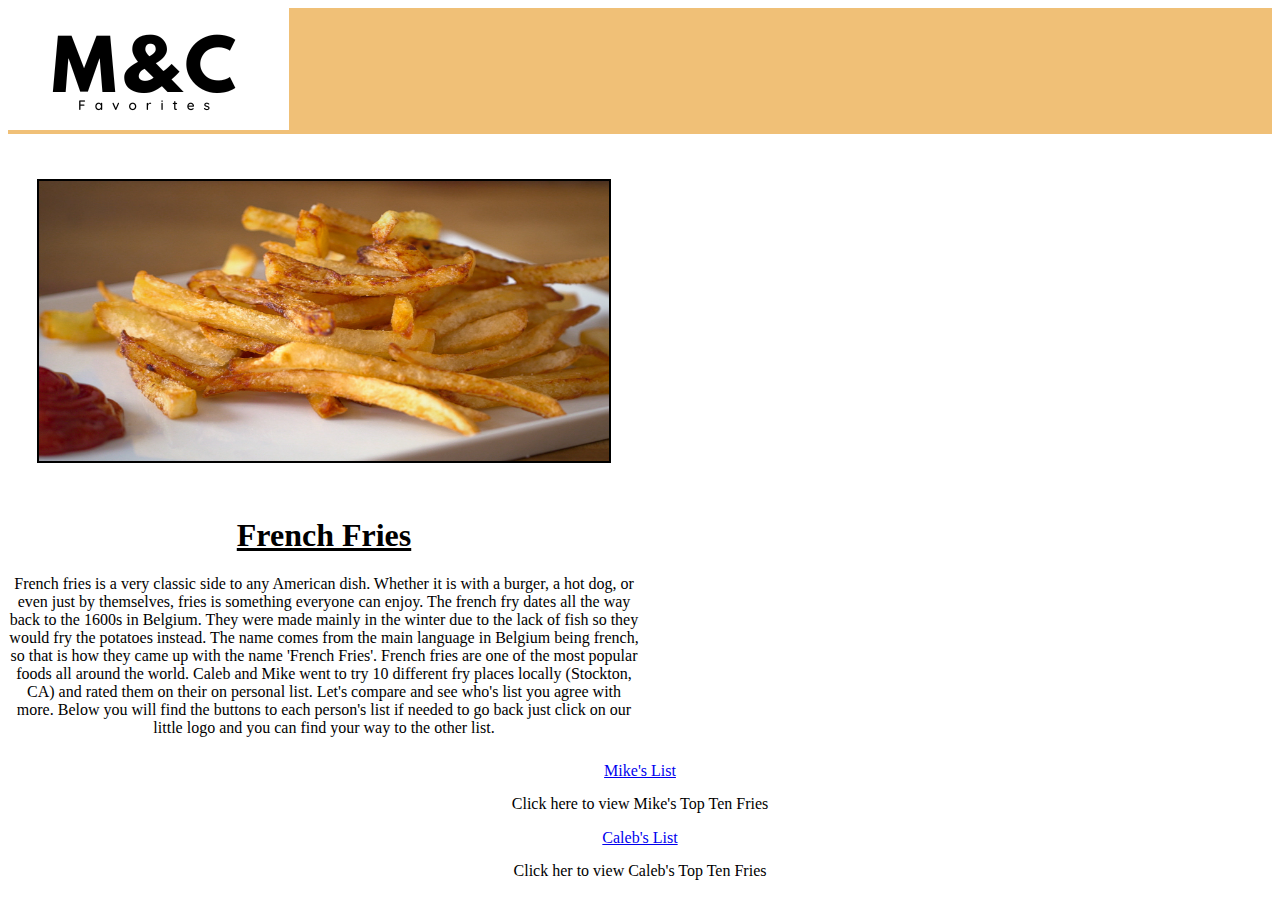
<file: index.html>
<!DOCTYPE html>
<html lang="en">
  <head>
    <meta charset="utf-8" />
    <meta name="viewport" content="width=device-width, initial-scale=1" />
    <title>Top Ten Home Page</title>
    <link
      href="https://cdn.jsdelivr.net/npm/bootstrap@5.3.2/dist/css/bootstrap.min.css"
      rel="stylesheet"
      integrity="sha384-T3c6CoIi6uLrA9TneNEoa7RxnatzjcDSCmG1MXxSR1GAsXEV/Dwwykc2MPK8M2HN"
      crossorigin="anonymous"
    />
    <link rel="preconnect" href="https://fonts.googleapis.com" />
    <link rel="preconnect" href="https://fonts.gstatic.com" crossorigin />
    <link
      href="https://fonts.googleapis.com/css2?family=Marcellus&display=swap"
      rel="stylesheet"
    />
    <link href="/style/style.css" rel="stylesheet" />
  </head>
  <body>

    
    <nav class="navbar" style="background-color: #f0c077">
      <div class="container-fluid">
        <a class="navbar-brand mx-auto" href="/index.html">
          <img src="/assets/Favorites (1) (1).png" alt="Logo" />
        </a>
      </div>
    </nav>

    <div class="container-fluid home-page">
      <img
        src="/assets/french-fries.jpeg"
        class="img-fluid"
        alt="French Fries"
        width="570px"
        height="280px"
      />
    </div>
    <div class="container-fluid text">
      <h1>French Fries</h1>
      <p>French fries is a very classic side to any American dish. Whether it is with a burger, a hot dog, or even just by themselves, fries is something everyone can enjoy. The french fry dates all the way back to the 1600s in Belgium. They were made mainly in the winter due to the lack of fish so they would fry the potatoes instead. The name comes from the main language in Belgium being french, so that is how they came up with the name 'French Fries'. French fries are one of the most popular foods all around the world. Caleb and Mike went to try 10 different fry places locally (Stockton, CA) and rated them on their on personal list. Let's compare and see who's list you agree with more. Below you will find the buttons to each person's list if needed to go back just click on our little logo and you can find your way to the other list. 
      </p>
    </div>


    <div class="container-fluid list-buttons">
      <div class="row">
      <div class="col-6 mike-btn">
        <a class="btn btn-danger" href="/pages/mike-top-ten.html" role="button">Mike's List</a>
        <p>Click here to view Mike's Top Ten Fries</p>
      </div>
      <div class="col-6 caleb-btn">
        <a class="btn btn-danger" href="/pages/caleb-top-ten.html" role="button">Caleb's List</a>
        <p>Click her to view Caleb's Top Ten Fries</p>
      </div>
    </div>
    </div>
    <script
      src="https://cdn.jsdelivr.net/npm/bootstrap@5.3.2/dist/js/bootstrap.bundle.min.js"
      integrity="sha384-C6RzsynM9kWDrMNeT87bh95OGNyZPhcTNXj1NW7RuBCsyN/o0jlpcV8Qyq46cDfL"
      crossorigin="anonymous"
    ></script>
  </body>
</html>
</file>
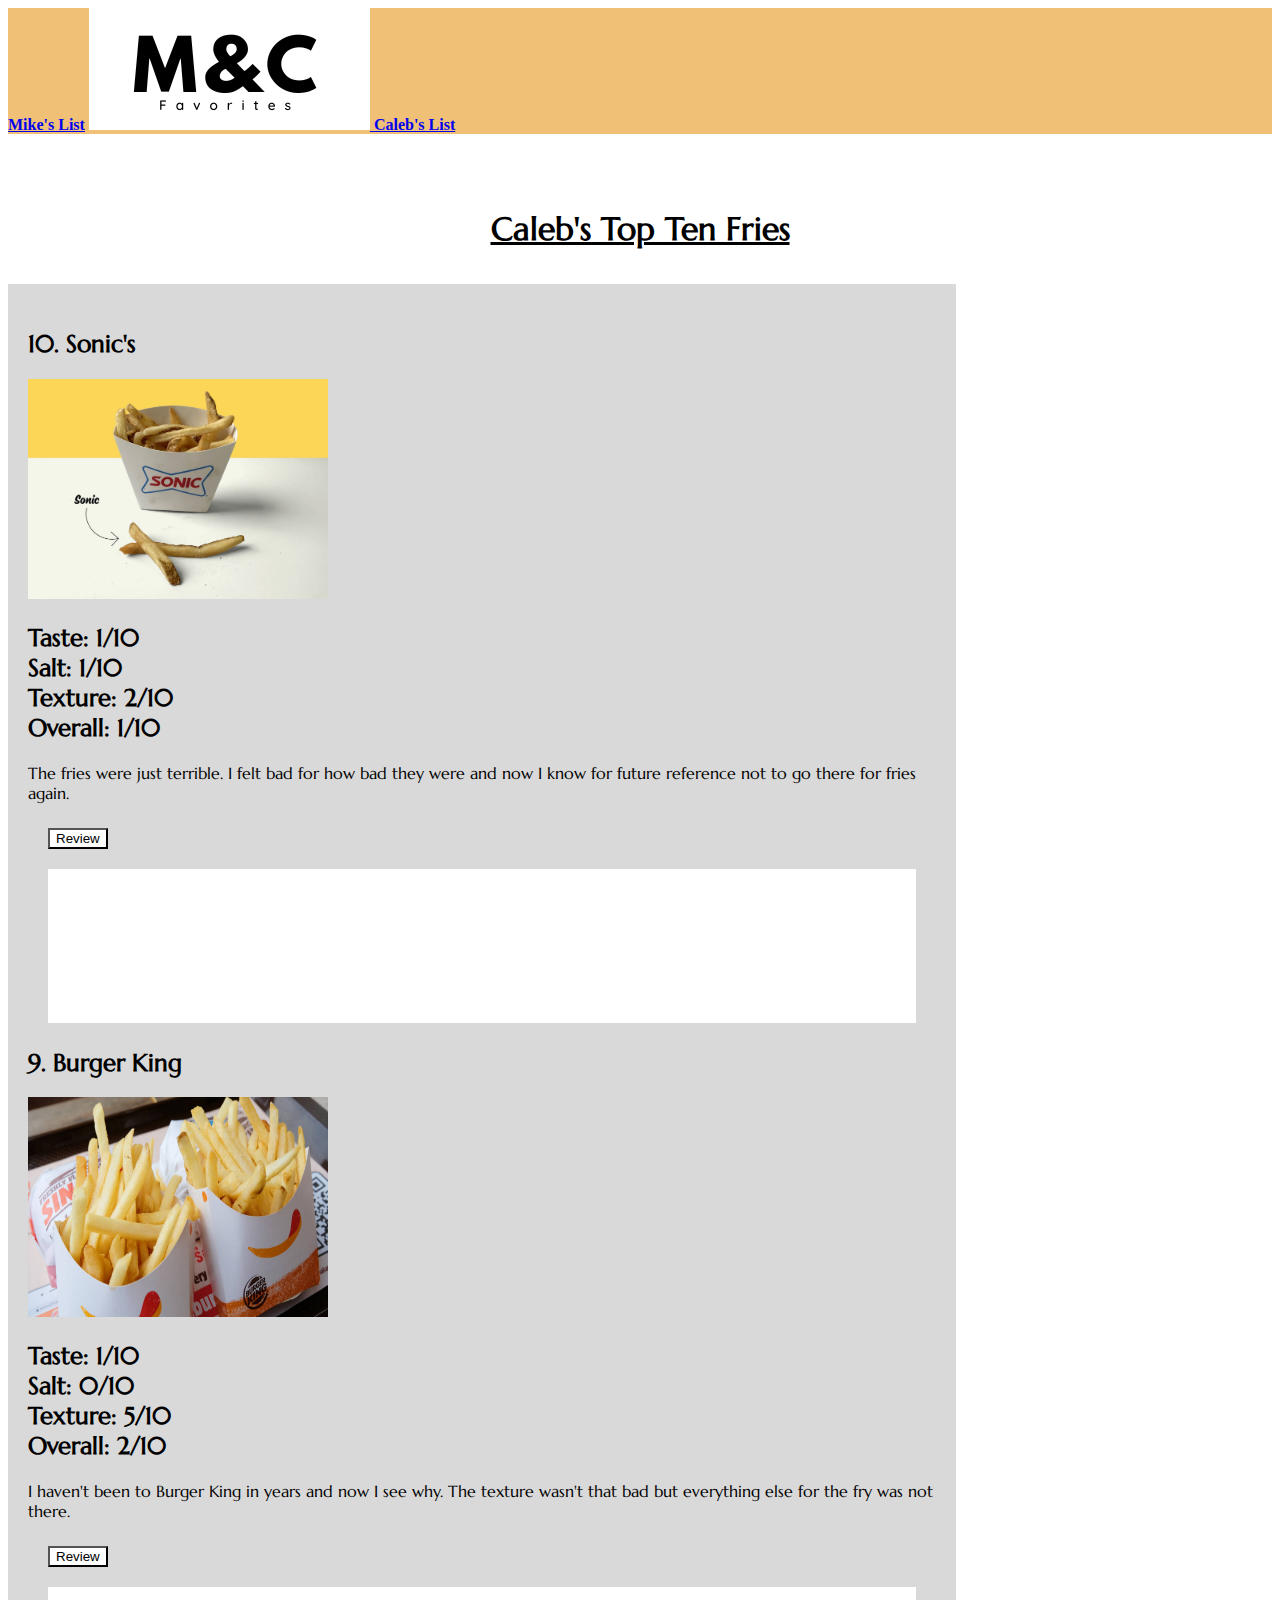
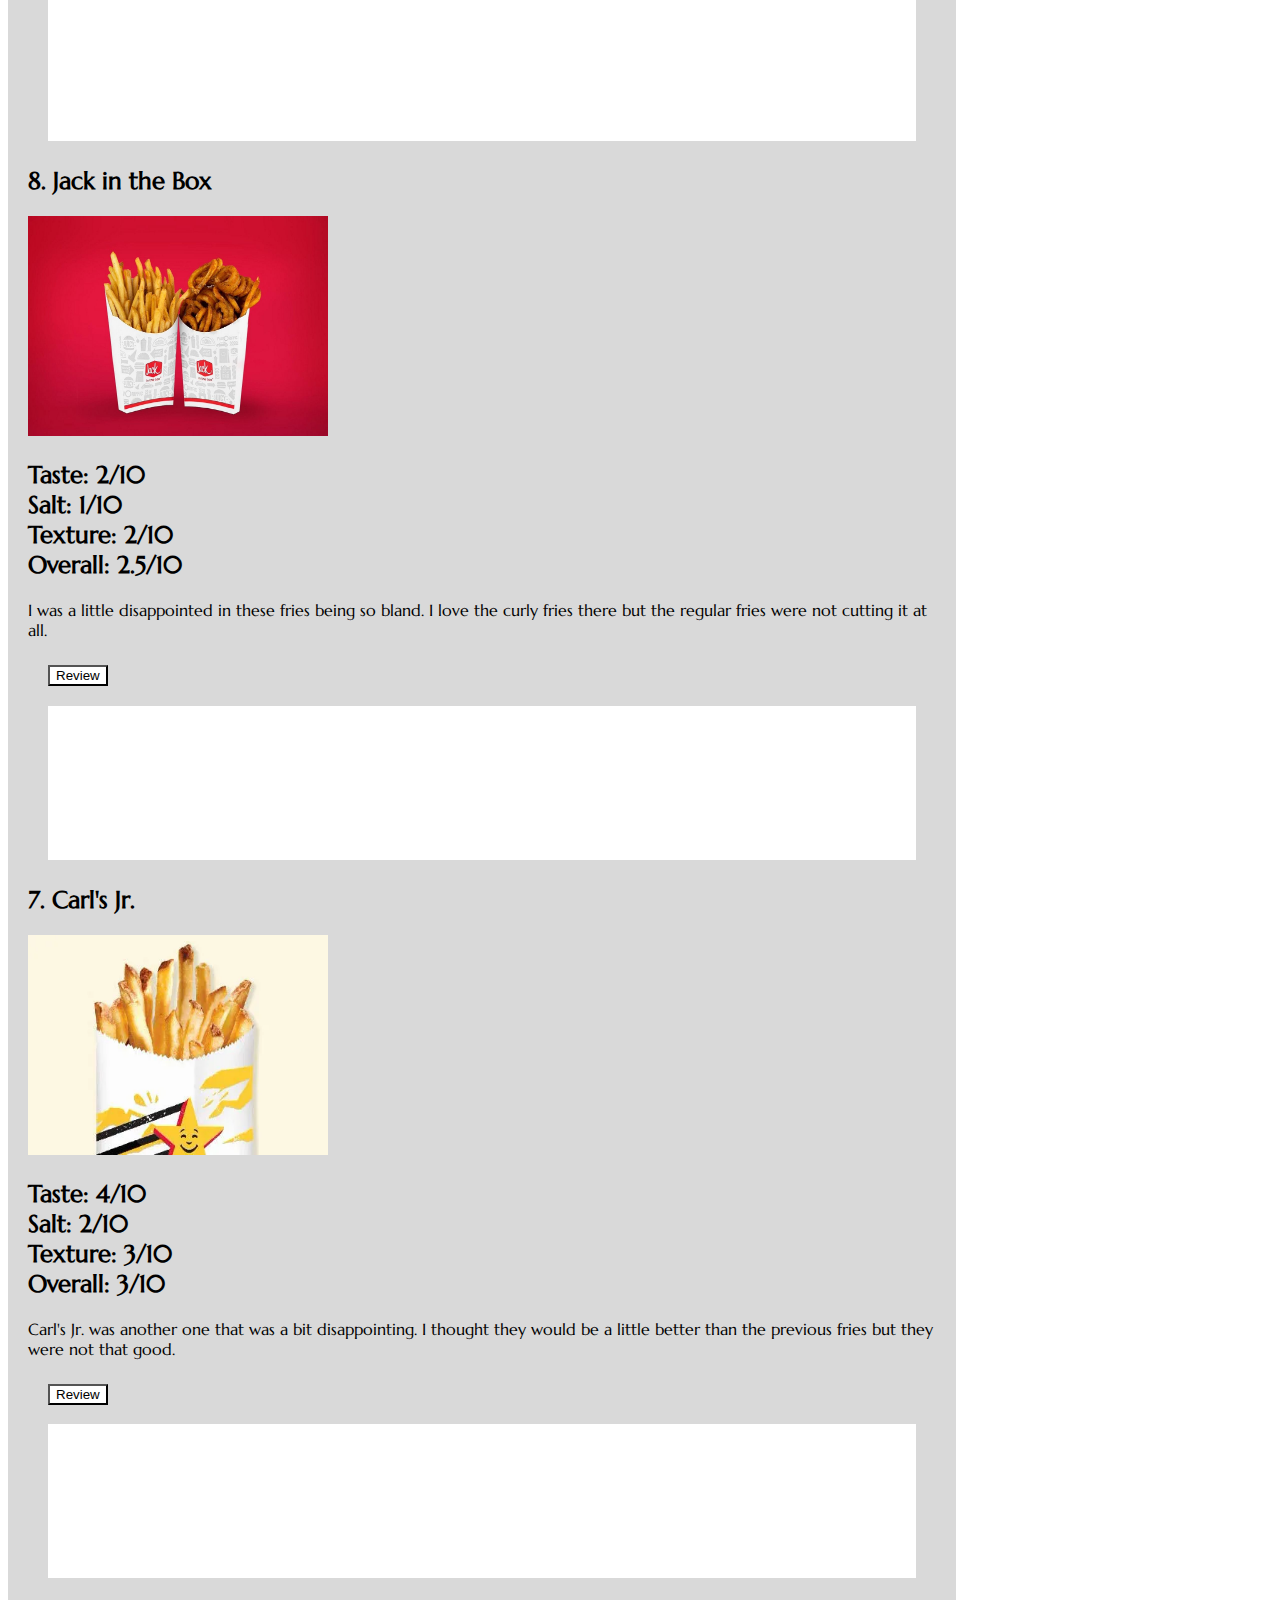
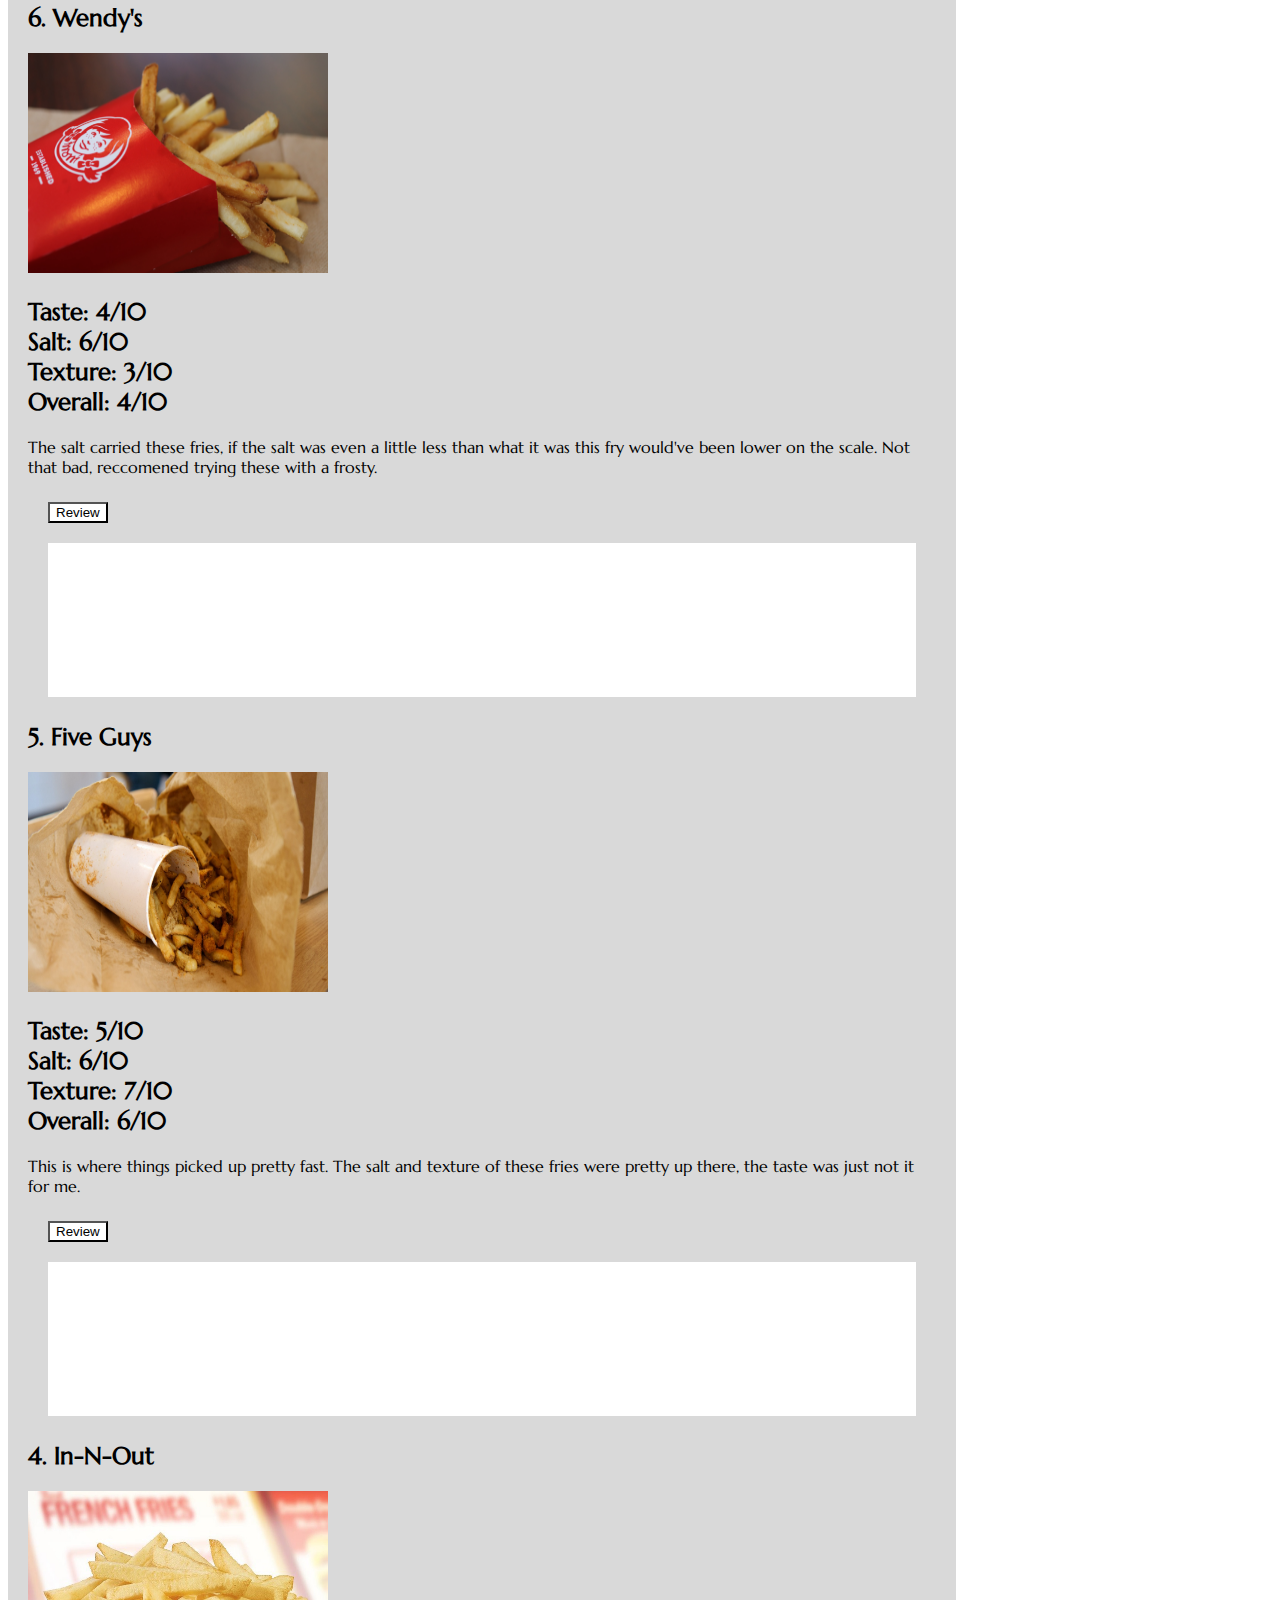
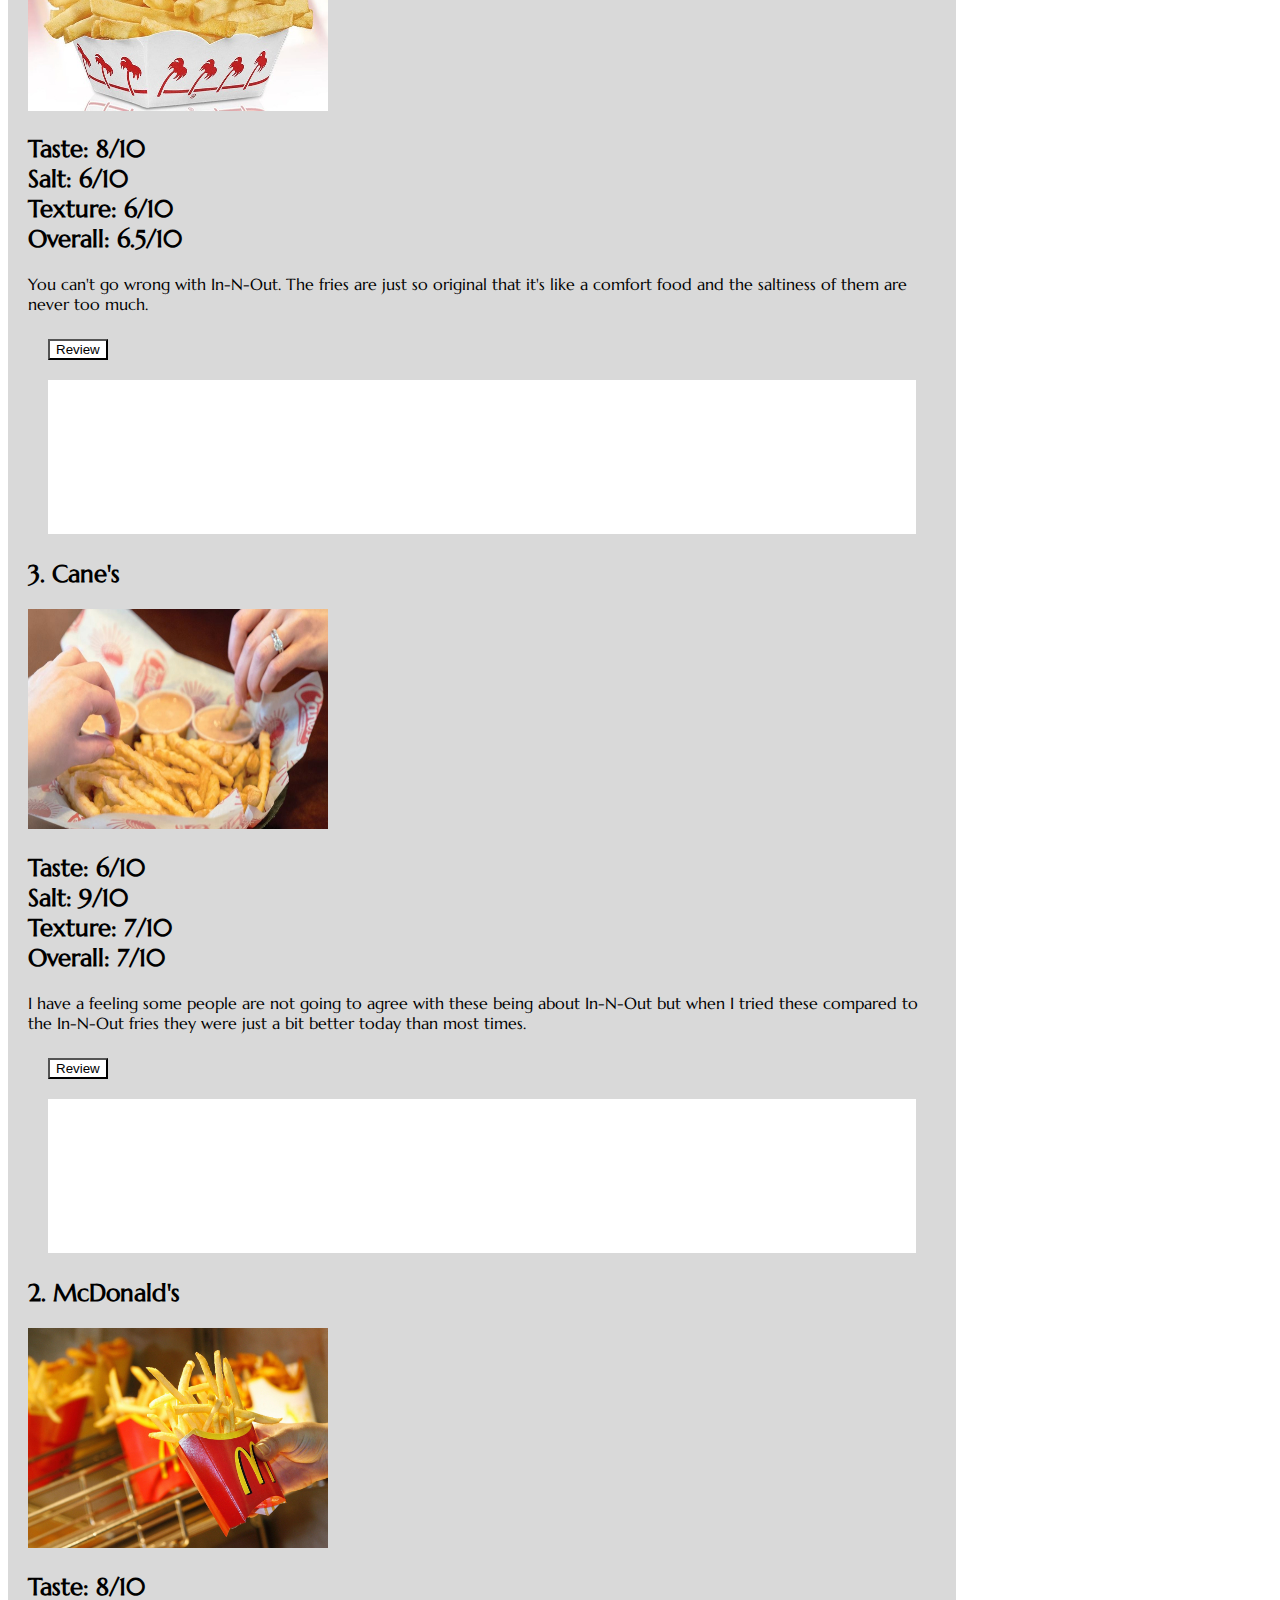
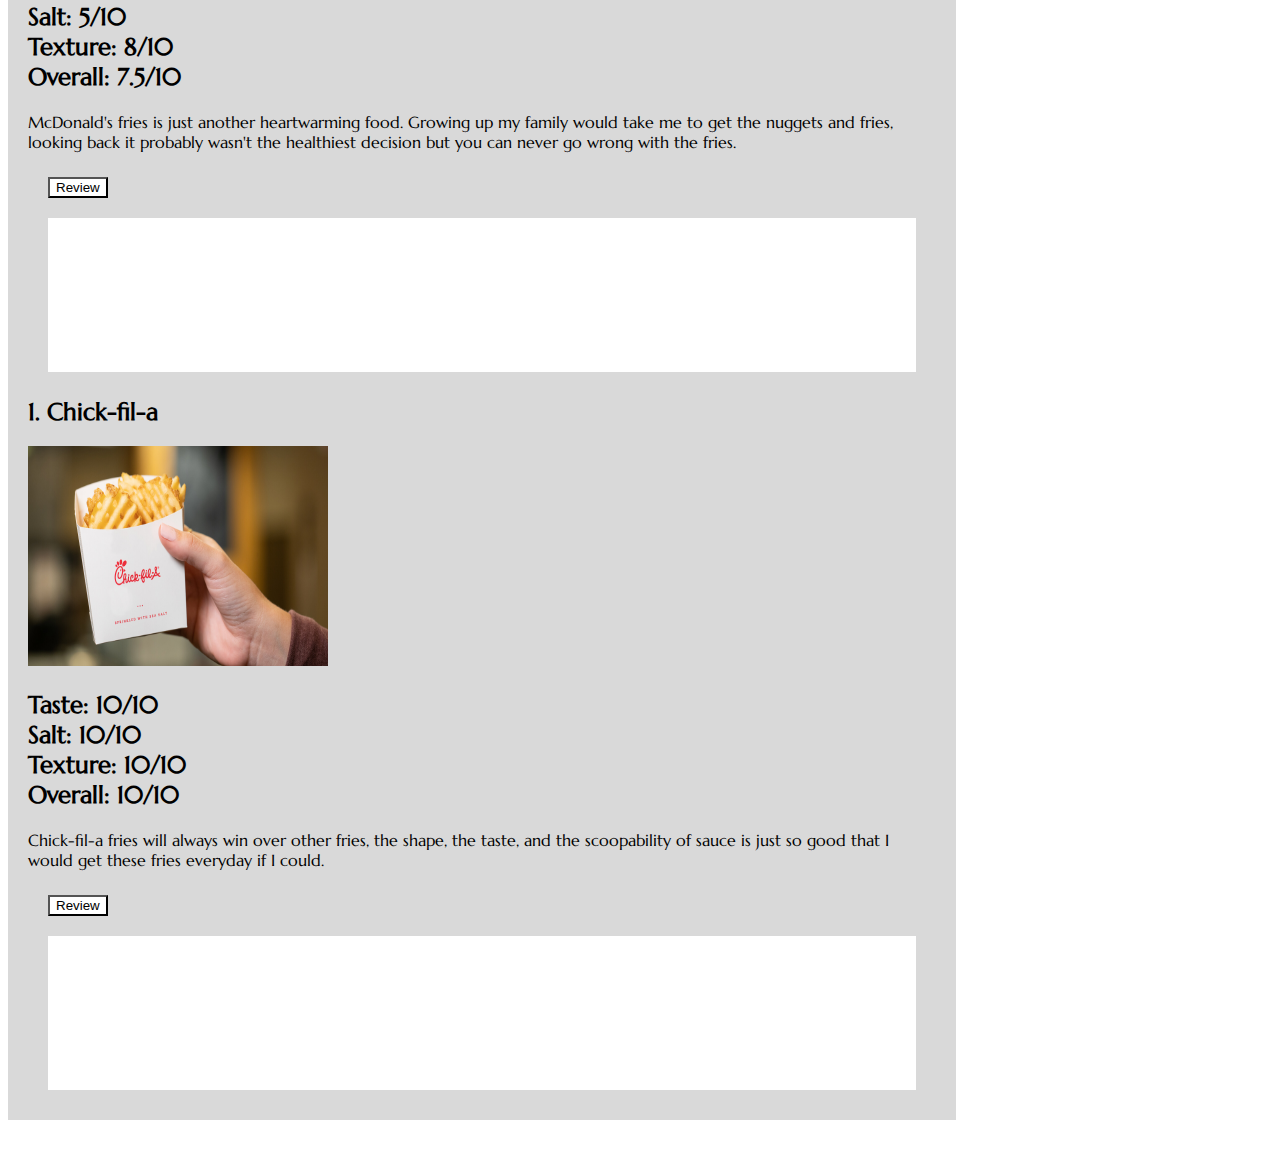
<file: pages/caleb-top-ten.html>
<!DOCTYPE html>
<html lang="en">
  <head>
    <meta charset="utf-8" />
    <meta name="viewport" content="width=device-width, initial-scale=1" />
    <title>Caleb's Top Ten Fries</title>
    <link
      href="https://cdn.jsdelivr.net/npm/bootstrap@5.3.2/dist/css/bootstrap.min.css"
      rel="stylesheet"
      integrity="sha384-T3c6CoIi6uLrA9TneNEoa7RxnatzjcDSCmG1MXxSR1GAsXEV/Dwwykc2MPK8M2HN"
      crossorigin="anonymous"
    />
    <link rel="preconnect" href="https://fonts.googleapis.com" />
    <link rel="preconnect" href="https://fonts.gstatic.com" crossorigin />
    <link
      href="https://fonts.googleapis.com/css2?family=Marcellus&display=swap"
      rel="stylesheet"
    />
    <link href="/style/style.css" rel="stylesheet" />
  </head>
  <body>

    <nav class="navbar" style="background-color: #f0c077">
      <div class="container-fluid">
        <a class="nav-link mx-auto" href="/pages/mike-top-ten.html">Mike's List</a>
        <a class="navbar-brand mx-autp" href="/index.html">
          <img src="/assets/Favorites (1) (1).png" class="img-fluid" alt="Logo"/>
        </a>
        <a class="nav-link mx-auto" href="/pages/caleb-top-ten.html">Caleb's List</a>
      </div>
    </nav>
    

    <div class="container-fluid caleb-header">
      <h1>Caleb's Top Ten Fries</h1>
    </div>

    <div class="container-fluid box-bg responsive-text">
      <div class="container-fluid fry-ten space-me">
        <div class="row">
          <h2>10. Sonic's</h2>
        </div>
        <div class="row">
          <div class="col-lg-4">
            <img
              class="img-fluid"
              src="/assets/sonic-fries.jpeg"
              alt="Sonic Fries"
              width="300"
              height="220px"
            />
          </div>
          <div class="col-lg-4">
            <h2>
              Taste: 1/10 <br />Salt: 1/10<br />Texture: 2/10<br />Overall: 1/10
            </h2>
            <p>
              The fries were just terrible. I felt bad for how bad they were and
              now I know for future reference not to go there for fries again.
            </p>
          </div>
          <div class="col-lg-4">
            <div class="accordion space-me" id="accordionExample">
              <div class="accordion-item">
                <h2 class="accordion-header">
                  <button class="accordion-button collapsed" type="button" data-bs-toggle="collapse" data-bs-target="#collapseOne" aria-expanded="false" aria-controls="collapseOne">
                    Review
                  </button>
                </h2>
                <div id="collapseOne" class="accordion-collapse collapse" data-bs-parent="#accordionExample">
                  <div class="accordion-body">
                    <iframe width="100%" height="100%" src="https://www.youtube.com/embed/r-1B3VWLSII?si=MOGayOLdMUeCEz1d" title="YouTube video player" frameborder="0" allow="accelerometer; autoplay; clipboard-write; encrypted-media; gyroscope; picture-in-picture; web-share" allowfullscreen></iframe>
                  </div>
                </div>
              </div>
            </div>
          </div>
        </div>
      </div>

      <div class="container-fluid fry-nine space-me">
        <div class="row">
          <h2>9. Burger King</h2>
        </div>
        <div class="row">
          <div class="col-lg-4">
            <img
              class="img-fluid"
              src="/assets/bk-fries.jpeg"
              alt="Burger King Fries"
              width="300"
              height="220px"
            />
          </div>
          <div class="col-lg-4">
            <h2>
              Taste: 1/10 <br />Salt: 0/10<br />Texture: 5/10<br />Overall: 2/10
            </h2>
            <p>
              I haven't been to Burger King in years and now I see why. The
              texture wasn't that bad but everything else for the fry was not
              there.
            </p>
          </div>
          <div class="col-lg-4">
            <div class="accordion space-me" id="accordionExample">
              <div class="accordion-item">
                <h2 class="accordion-header">
                  <button class="accordion-button collapsed" type="button" data-bs-toggle="collapse" data-bs-target="#collapseTwo" aria-expanded="false" aria-controls="collapseTwo">
                    Review
                  </button>
                </h2>
                <div id="collapseTwo" class="accordion-collapse collapse" data-bs-parent="#accordionExample">
                  <div class="accordion-body">
                    <iframe width="100%" height="100%" src="https://www.youtube.com/embed/haLOe1PFh7M?si=haIC-caDQHyPsQZd" title="YouTube video player" frameborder="0" allow="accelerometer; autoplay; clipboard-write; encrypted-media; gyroscope; picture-in-picture; web-share" allowfullscreen></iframe>
                  </div>
                </div>
              </div>
            </div>
          </div>
        </div>
      </div>

      <div class="container-fluid fry-eight space-me">
        <div class="row">
          <h2>8. Jack in the Box</h2>
        </div>
        <div class="row">
          <div class="col-lg-4">
            <img
              class="img-fluid"
              src="/assets/jack-in-the-box-fries.jpeg"
              alt="Jack in the Box fries"
              width="300"
              height="220px"
            />
          </div>
          <div class="col-lg-4">
            <h2>
              Taste: 2/10 <br />Salt: 1/10<br />Texture: 2/10<br />Overall:
              2.5/10
            </h2>
            <p>
              I was a little disappointed in these fries being so bland. I love
              the curly fries there but the regular fries were not cutting it at
              all.
            </p>
          </div>
          <div class="col-lg-4">
            <div class="accordion space-me" id="accordionExample">
              <div class="accordion-item">
                <h2 class="accordion-header">
                  <button class="accordion-button collapsed" type="button" data-bs-toggle="collapse" data-bs-target="#collapseThree" aria-expanded="false" aria-controls="collapseThree">
                    Review
                  </button>
                </h2>
                <div id="collapseThree" class="accordion-collapse collapse" data-bs-parent="#accordionExample">
                  <div class="accordion-body">
                    <iframe width="100%" height="100%" src="https://www.youtube.com/embed/Fex_8aT_UTE?si=eTHECC5spXmoGMC1" title="YouTube video player" frameborder="0" allow="accelerometer; autoplay; clipboard-write; encrypted-media; gyroscope; picture-in-picture; web-share" allowfullscreen></iframe>
                  </div>
                </div>
              </div>
            </div>
          </div>
        </div>
      </div>

      <div class="container-fluid fry-seven space-me">
        <div class="row">
          <h2>7. Carl's Jr.</h2>
        </div>
        <div class="row">
          <div class="col-lg-4">
            <img
              class="img-fluid"
              src="/assets/carls-jr-fries.webp"
              alt="Carl's Jr. Fries"
              width="300"
              height="220px"
            />
          </div>
          <div class="col-lg-4">
            <h2>
              Taste: 4/10 <br />Salt: 2/10<br />Texture: 3/10<br />Overall: 3/10
            </h2>
            <p>
              Carl's Jr. was another one that was a bit disappointing. I thought
              they would be a little better than the previous fries but they
              were not that good.
            </p>
          </div>
          <div class="col-lg-4">
            <div class="accordion space-me" id="accordionExample">
              <div class="accordion-item">
                <h2 class="accordion-header">
                  <button class="accordion-button collapsed" type="button" data-bs-toggle="collapse" data-bs-target="#collapseFour" aria-expanded="false" aria-controls="collapseFour">
                    Review
                  </button>
                </h2>
                <div id="collapseFour" class="accordion-collapse collapse" data-bs-parent="#accordionExample">
                  <div class="accordion-body">
                    <iframe width="100%" height="100%" src="https://www.youtube.com/embed/u-EIUvn4jkY?si=eaNoUl1yZ_6m0Iqk" title="YouTube video player" frameborder="0" allow="accelerometer; autoplay; clipboard-write; encrypted-media; gyroscope; picture-in-picture; web-share" allowfullscreen></iframe>
                  </div>
                </div>
              </div>
            </div>
          </div>
        </div>
      </div>

      <div class="container-fluid fry-six space-me">
        <div class="row">
          <h2>6. Wendy's</h2>
        </div>
        <div class="row">
          <div class="col-lg-4">
            <img
              class="img-fluid"
              src="/assets/wendys-fries.jpeg"
              alt="Wendy's Fries"
              width="300"
              height="220px"
            />
          </div>
          <div class="col-lg-4">
            <h2>
              Taste: 4/10 <br />Salt: 6/10<br />Texture: 3/10<br />Overall: 4/10
            </h2>
            <p>
              The salt carried these fries, if the salt was even a little less
              than what it was this fry would've been lower on the scale. Not
              that bad, reccomened trying these with a frosty.
            </p>
          </div>
          <div class="col-lg-4">
            <div class="accordion space-me" id="accordionExample">
              <div class="accordion-item">
                <h2 class="accordion-header">
                  <button class="accordion-button collapsed" type="button" data-bs-toggle="collapse" data-bs-target="#collapseFive" aria-expanded="false" aria-controls="collapseFive">
                    Review
                  </button>
                </h2>
                <div id="collapseFive" class="accordion-collapse collapse" data-bs-parent="#accordionExample">
                  <div class="accordion-body">
                    <iframe width="100%" height="100%" src="https://www.youtube.com/embed/ho6yNhIgQqw?si=6DctvdiH5M1OEKaK" title="YouTube video player" frameborder="0" allow="accelerometer; autoplay; clipboard-write; encrypted-media; gyroscope; picture-in-picture; web-share" allowfullscreen></iframe>
                  </div>
                </div>
              </div>
            </div>
          </div>
        </div>
      </div>

      <div class="container-fluid fry-five space-me">
        <div class="row">
          <h2>5. Five Guys</h2>
        </div>
        <div class="row">
          <div class="col-lg-4">
            <img
              class="img-fluid"
              src="/assets/five-guys-fries.jpeg"
              alt="Five Guys Fries"
              width="300"
              height="220px"
            />
          </div>
          <div class="col-lg-4">
            <h2>
              Taste: 5/10 <br />Salt: 6/10<br />Texture: 7/10<br />Overall: 6/10
            </h2>
            <p>
              This is where things picked up pretty fast. The salt and texture
              of these fries were pretty up there, the taste was just not it for
              me.
            </p>
          </div>
          <div class="col-lg-4">
            <div class="accordion space-me" id="accordionExample">
              <div class="accordion-item">
                <h2 class="accordion-header">
                  <button class="accordion-button collapsed" type="button" data-bs-toggle="collapse" data-bs-target="#collapseSix" aria-expanded="false" aria-controls="collapseSix">
                    Review
                  </button>
                </h2>
                <div id="collapseSix" class="accordion-collapse collapse" data-bs-parent="#accordionExample">
                  <div class="accordion-body">
                    <iframe width="100%" height="100%" src="https://www.youtube.com/embed/F3_K0xaynW4?si=xKBpJ0oOBvGGGvlu" title="YouTube video player" frameborder="0" allow="accelerometer; autoplay; clipboard-write; encrypted-media; gyroscope; picture-in-picture; web-share" allowfullscreen></iframe>
                  </div>
                </div>
              </div>
          </div>
          </div>
        </div>
      </div>

      <div class="container-fluid fry-four space-me">
        <div class="row">
          <h2>4. In-N-Out</h2>
        </div>
        <div class="row">
          <div class="col-lg-4">
            <img
              class="img-fluid"
              src="/assets/in-n-out-fries.jpeg"
              alt="In-N-Out fries"
              width="300"
              height="220px"
            />
          </div>
          <div class="col-lg-4">
            <h2>
              Taste: 8/10 <br />Salt: 6/10<br />Texture: 6/10<br />Overall:
              6.5/10
            </h2>
            <p>
              You can't go wrong with In-N-Out. The fries are just so original
              that it's like a comfort food and the saltiness of them are never
              too much.
            </p>
          </div>
          <div class="col-lg-4">
            <div class="accordion space-me" id="accordionExample">
              <div class="accordion-item">
                <h2 class="accordion-header">
                  <button class="accordion-button collapsed" type="button" data-bs-toggle="collapse" data-bs-target="#collapseSeven" aria-expanded="false" aria-controls="collapseSeven">
                    Review
                  </button>
                </h2>
                <div id="collapseSeven" class="accordion-collapse collapse" data-bs-parent="#accordionExample">
                  <div class="accordion-body">
                    <iframe width="100%" height="100%" src="https://www.youtube.com/embed/v2E0n_gftRM?si=vNEX96mY0VDkRiLM" title="YouTube video player" frameborder="0" allow="accelerometer; autoplay; clipboard-write; encrypted-media; gyroscope; picture-in-picture; web-share" allowfullscreen></iframe>
                  </div>
                </div>
              </div>
            </div>
          </div>
        </div>
      </div>

      <div class="container-fluid fry-three space-me">
        <div class="row">
          <h2>3. Cane's</h2>
        </div>
        <div class="row">
          <div class="col-lg-4">
            <img
              class="img-fluid"
              src="/assets/canes-fries.jpg"
              alt="Cane's Fries"
              width="300px"
              height="220px"
            />
          </div>
          <div class="col-lg-4">
            <h2>
              Taste: 6/10 <br />Salt: 9/10<br />Texture: 7/10<br />Overall: 7/10
            </h2>
            <p>
              I have a feeling some people are not going to agree with these
              being about In-N-Out but when I tried these compared to the
              In-N-Out fries they were just a bit better today than most times.
            </p>
          </div>
          <div class="col-lg-4">
            <div class="accordion space-me" id="accordionExample">
              <div class="accordion-item">
                <h2 class="accordion-header">
                  <button class="accordion-button collapsed" type="button" data-bs-toggle="collapse" data-bs-target="#collapseEight" aria-expanded="false" aria-controls="collapseEight">
                    Review
                  </button>
                </h2>
                <div id="collapseEight" class="accordion-collapse collapse" data-bs-parent="#accordionExample">
                  <div class="accordion-body">
                    <iframe width="100%" height="100%" src="https://www.youtube.com/embed/znw3z8jW6GE?si=XN0TyMHv6gP-qjHH" title="YouTube video player" frameborder="0" allow="accelerometer; autoplay; clipboard-write; encrypted-media; gyroscope; picture-in-picture; web-share" allowfullscreen></iframe>
                  </div>
                </div>
              </div>
            </div>
          </div>
        </div>
      </div>

      <div class="container-fluid fry-two space-me">
        <div class="row">
          <h2>2. McDonald's</h2>
        </div>
        <div class="row">
          <div class="col-lg-4">
            <img
              class="img-fluid"
              src="/assets/mcdonalds-fries.jpeg"
              alt="McDonald's Fries"
              width="300"
              height="220px"
            />
          </div>
          <div class="col-lg-4">
            <h2>
              Taste: 8/10 <br />Salt: 5/10<br />Texture: 8/10<br />Overall:
              7.5/10
            </h2>
            <p>
              McDonald's fries is just another heartwarming food. Growing up my
              family would take me to get the nuggets and fries, looking back it
              probably wasn't the healthiest decision but you can never go wrong
              with the fries.
            </p>
          </div>
          <div class="col-lg-4">
            <div class="accordion space-me" id="accordionExample">
              <div class="accordion-item">
                <h2 class="accordion-header">
                  <button class="accordion-button collapsed" type="button" data-bs-toggle="collapse" data-bs-target="#collapseNine" aria-expanded="false" aria-controls="collapseNine">
                    Review
                  </button>
                </h2>
                <div id="collapseNine" class="accordion-collapse collapse" data-bs-parent="#accordionExample">
                  <div class="accordion-body">
                    <iframe width="100%" height="100%" src="https://www.youtube.com/embed/z6Z5e-eh5D8?si=rsko7XH14z9dPwee" title="YouTube video player" frameborder="0" allow="accelerometer; autoplay; clipboard-write; encrypted-media; gyroscope; picture-in-picture; web-share" allowfullscreen></iframe>
                  </div>
                </div>
              </div>
            </div>
          </div>
        </div>
      </div>

      <div class="container-fluid fry-one space-me">
        <div class="row">
          <h2>1. Chick-fil-a</h2>
        </div>
        <div class="row">
          <div class="col-lg-4">
            <img
              class="img-fluid"
              src="/assets/chickfila fries.jpeg"
              alt="Chick-fil-a Fries"
              width="300"
              height="220px"
            />
          </div>
          <div class="col-lg-4">
            <h2>
              Taste: 10/10 <br />Salt: 10/10<br />Texture: 10/10<br />Overall:
              10/10
            </h2>
            <p>
              Chick-fil-a fries will always win over other fries, the shape, the
              taste, and the scoopability of sauce is just so good that I would
              get these fries everyday if I could.
            </p>
          </div>
          <div class="col-lg-4">
            <div class="accordion space-me" id="accordionExample">
              <div class="accordion-item">
                <h2 class="accordion-header">
                  <button class="accordion-button collapsed" type="button" data-bs-toggle="collapse" data-bs-target="#collapseTen" aria-expanded="false" aria-controls="collapseTen">
                    Review
                  </button>
                </h2>
                <div id="collapseTen" class="accordion-collapse collapse" data-bs-parent="#accordionExample">
                  <div class="accordion-body">
                    <iframe width="100%" height="100%" src="https://www.youtube.com/embed/-jp8kQu5-xg?si=XvftHJhR9AY_c1Rk" title="YouTube video player" frameborder="0" allow="accelerometer; autoplay; clipboard-write; encrypted-media; gyroscope; picture-in-picture; web-share" allowfullscreen></iframe>
                  </div>
                </div>
              </div>
            </div>
          </div>
        </div>
      </div>
    </div>

    <script
      src="https://cdn.jsdelivr.net/npm/bootstrap@5.3.2/dist/js/bootstrap.bundle.min.js"
      integrity="sha384-C6RzsynM9kWDrMNeT87bh95OGNyZPhcTNXj1NW7RuBCsyN/o0jlpcV8Qyq46cDfL"
      crossorigin="anonymous"
    ></script>
  </body>
</html>
</file>
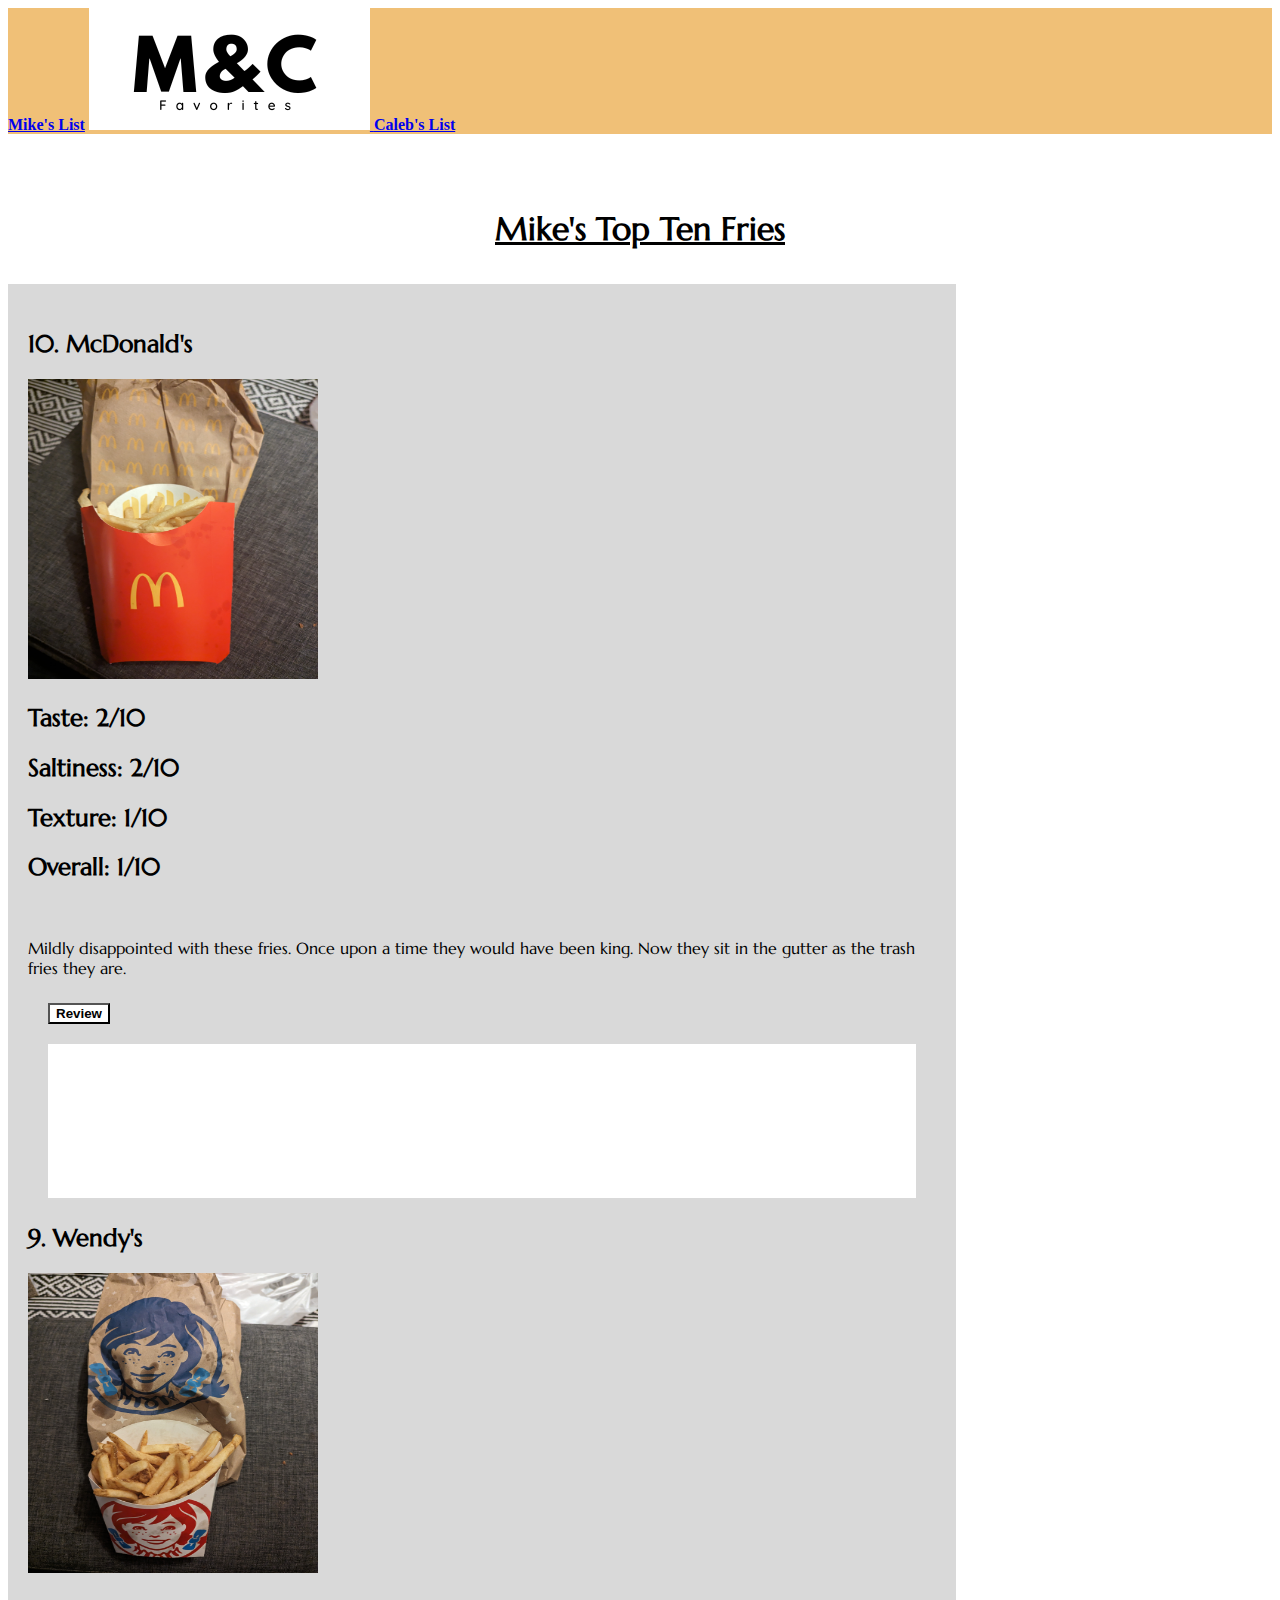
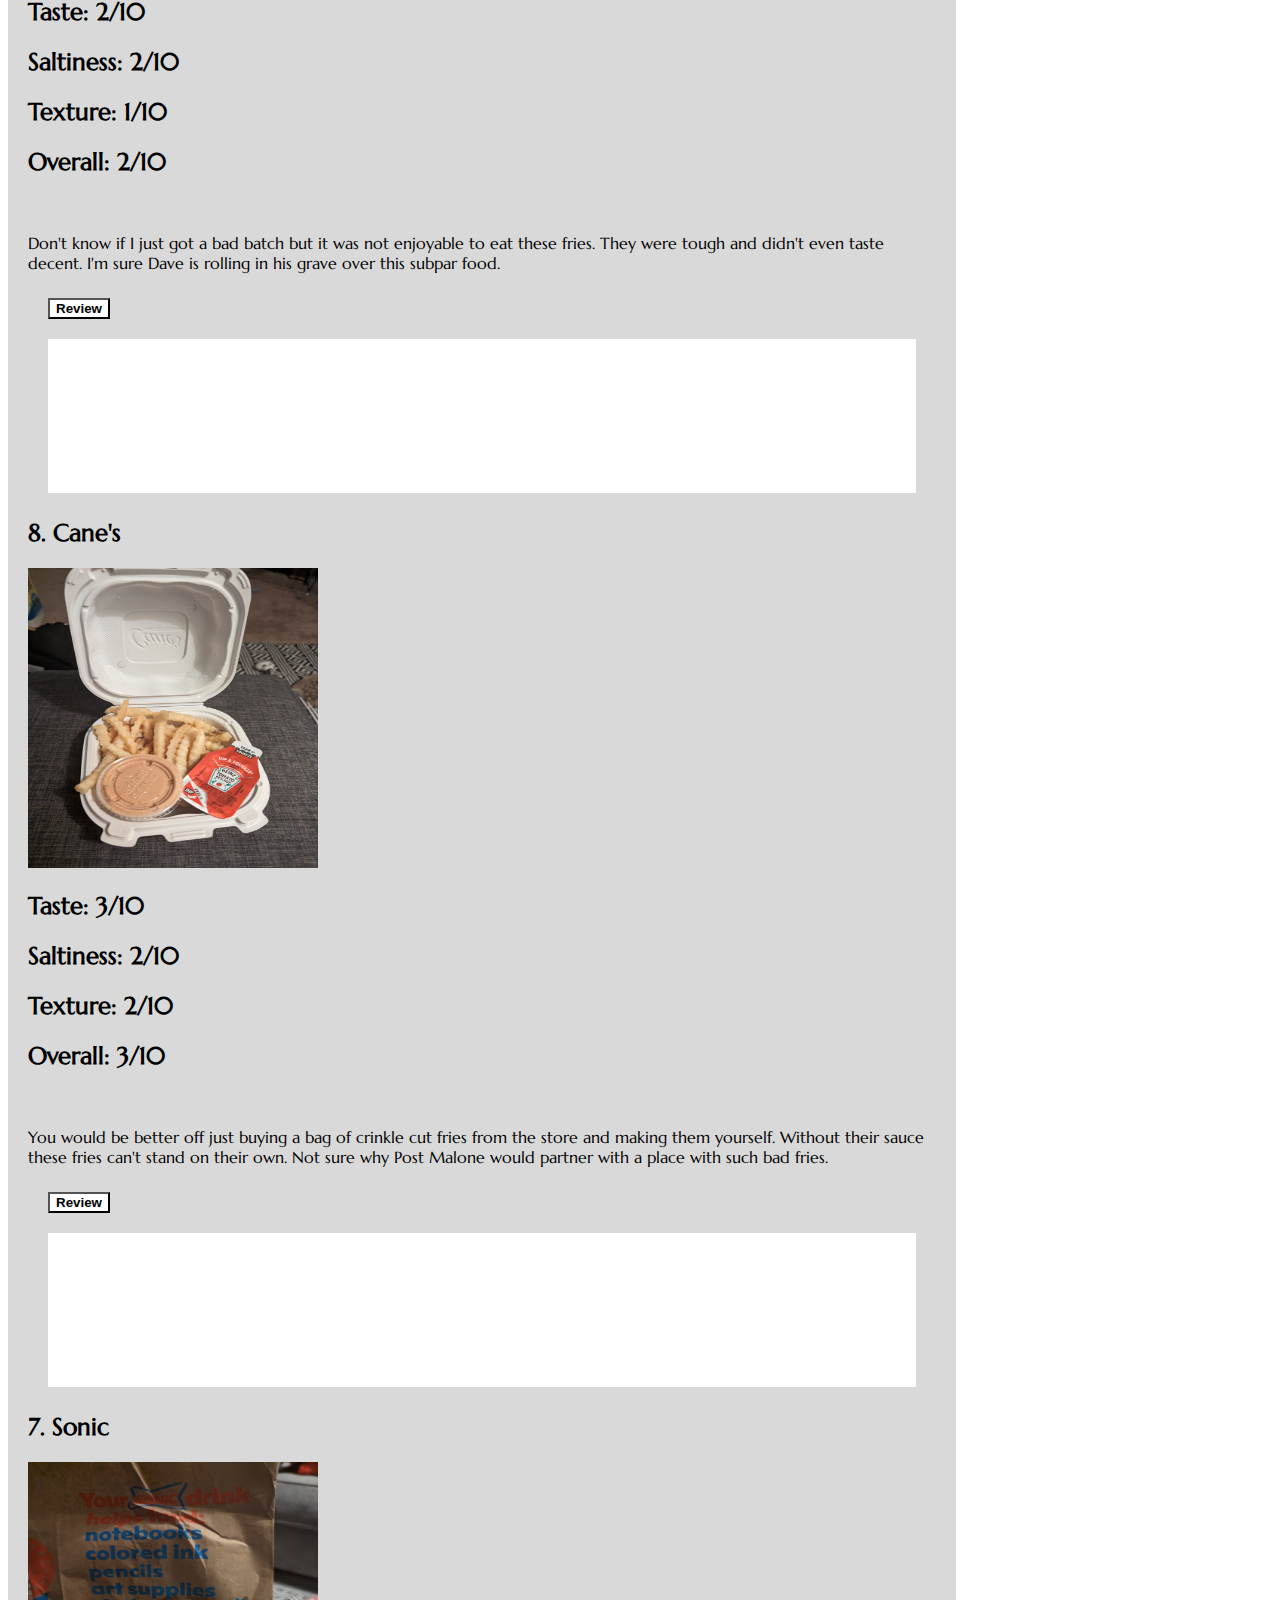
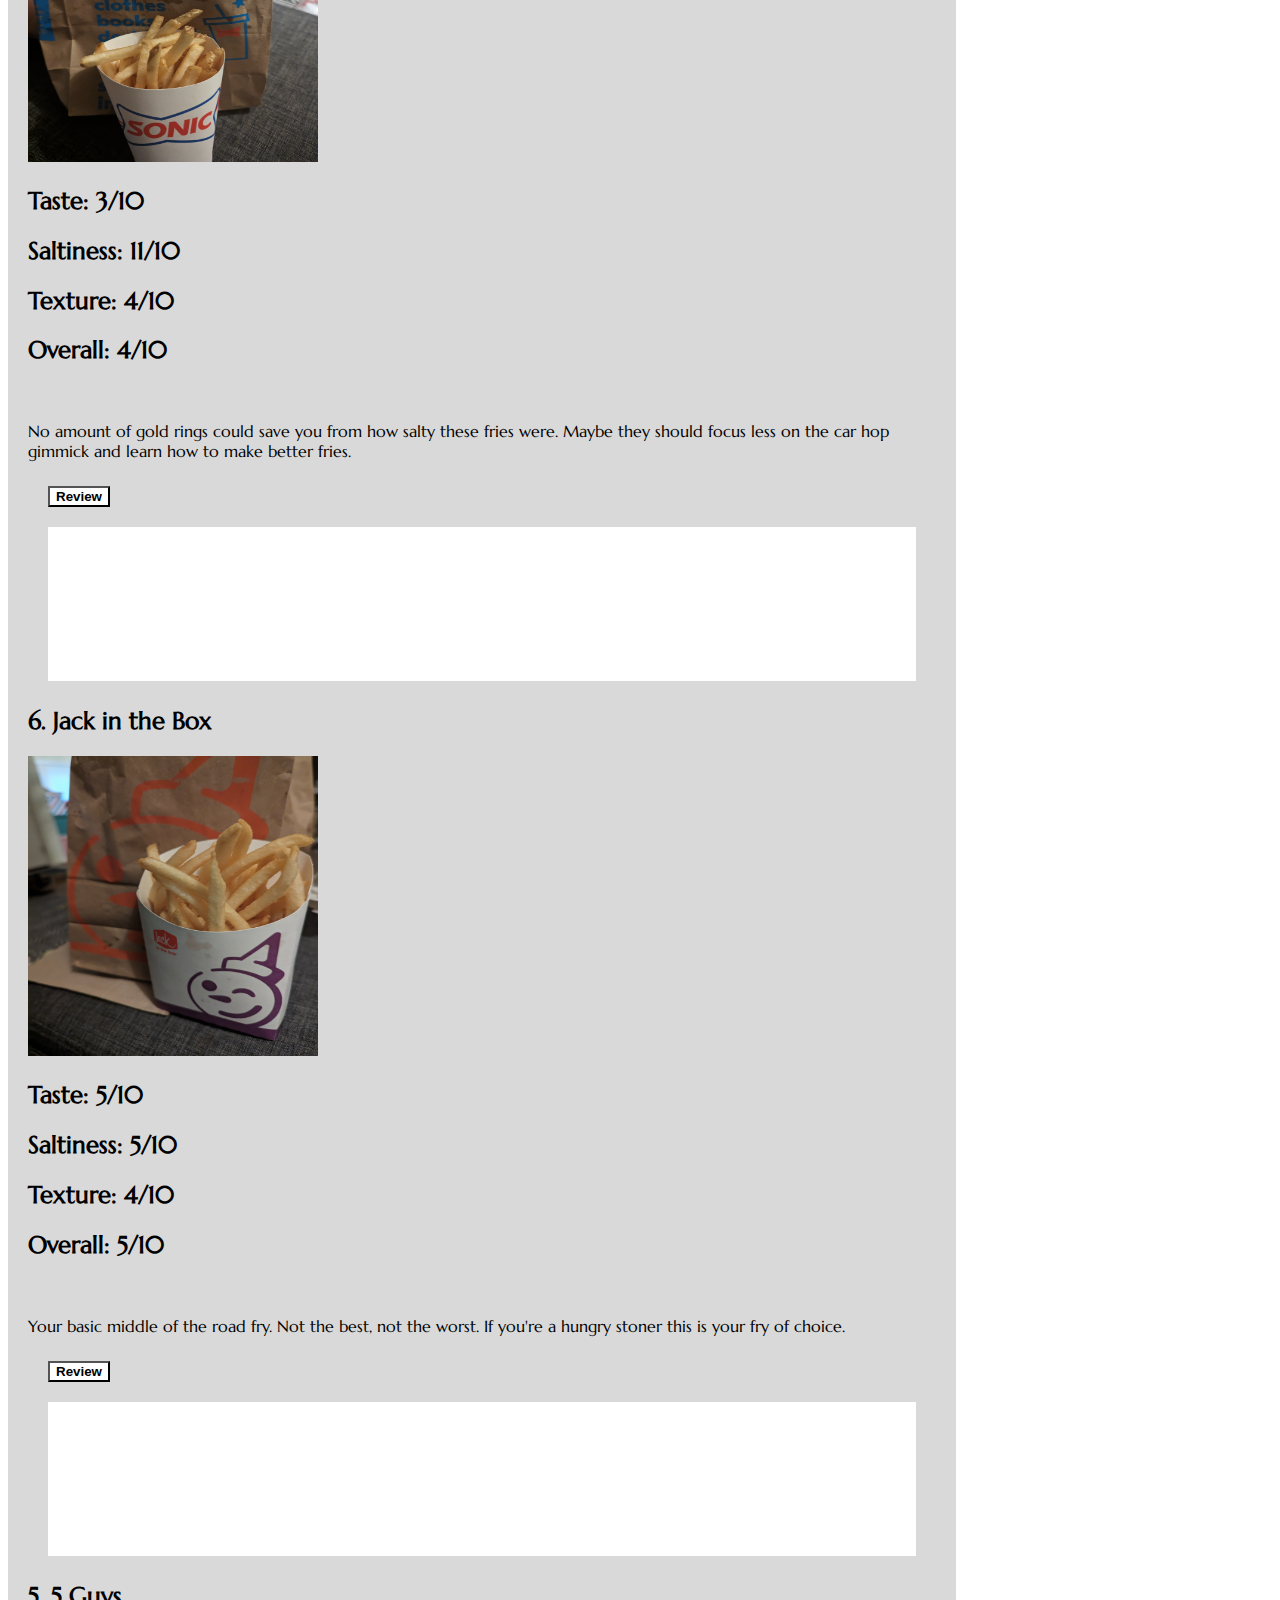
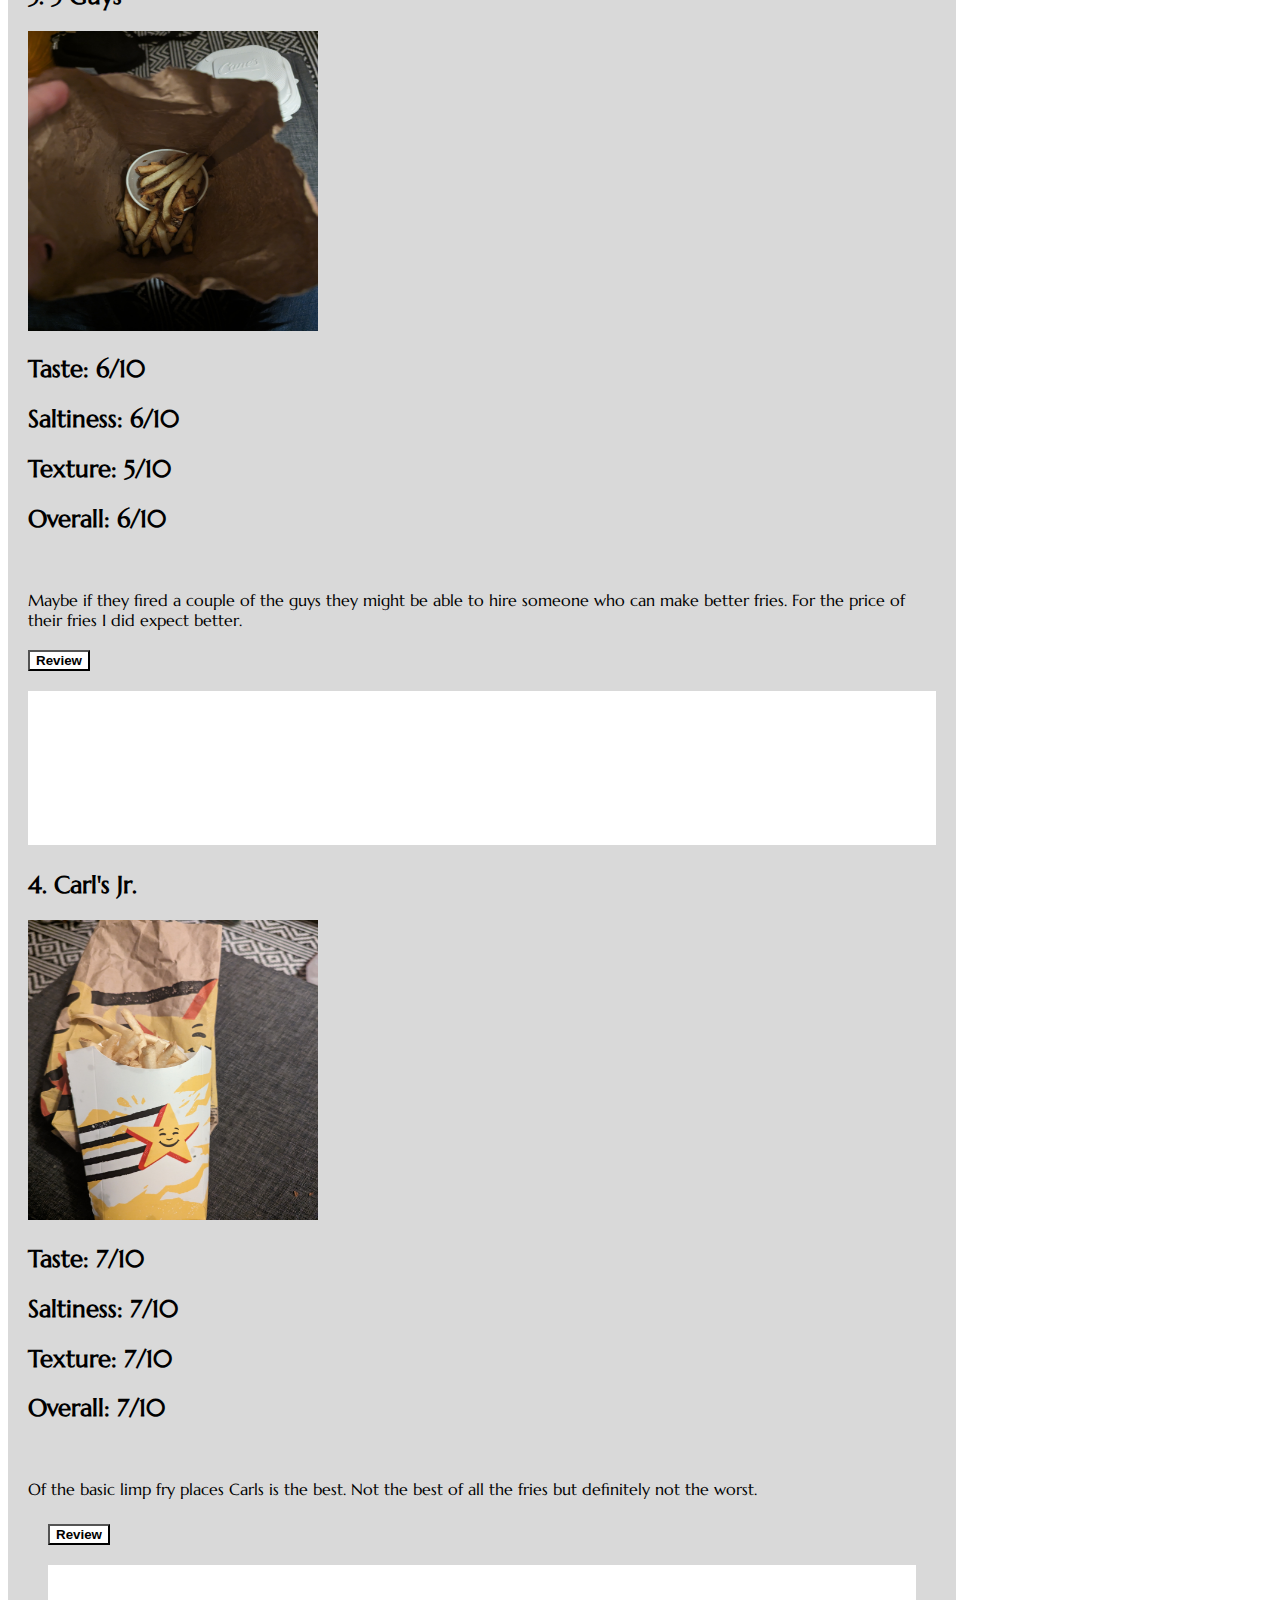
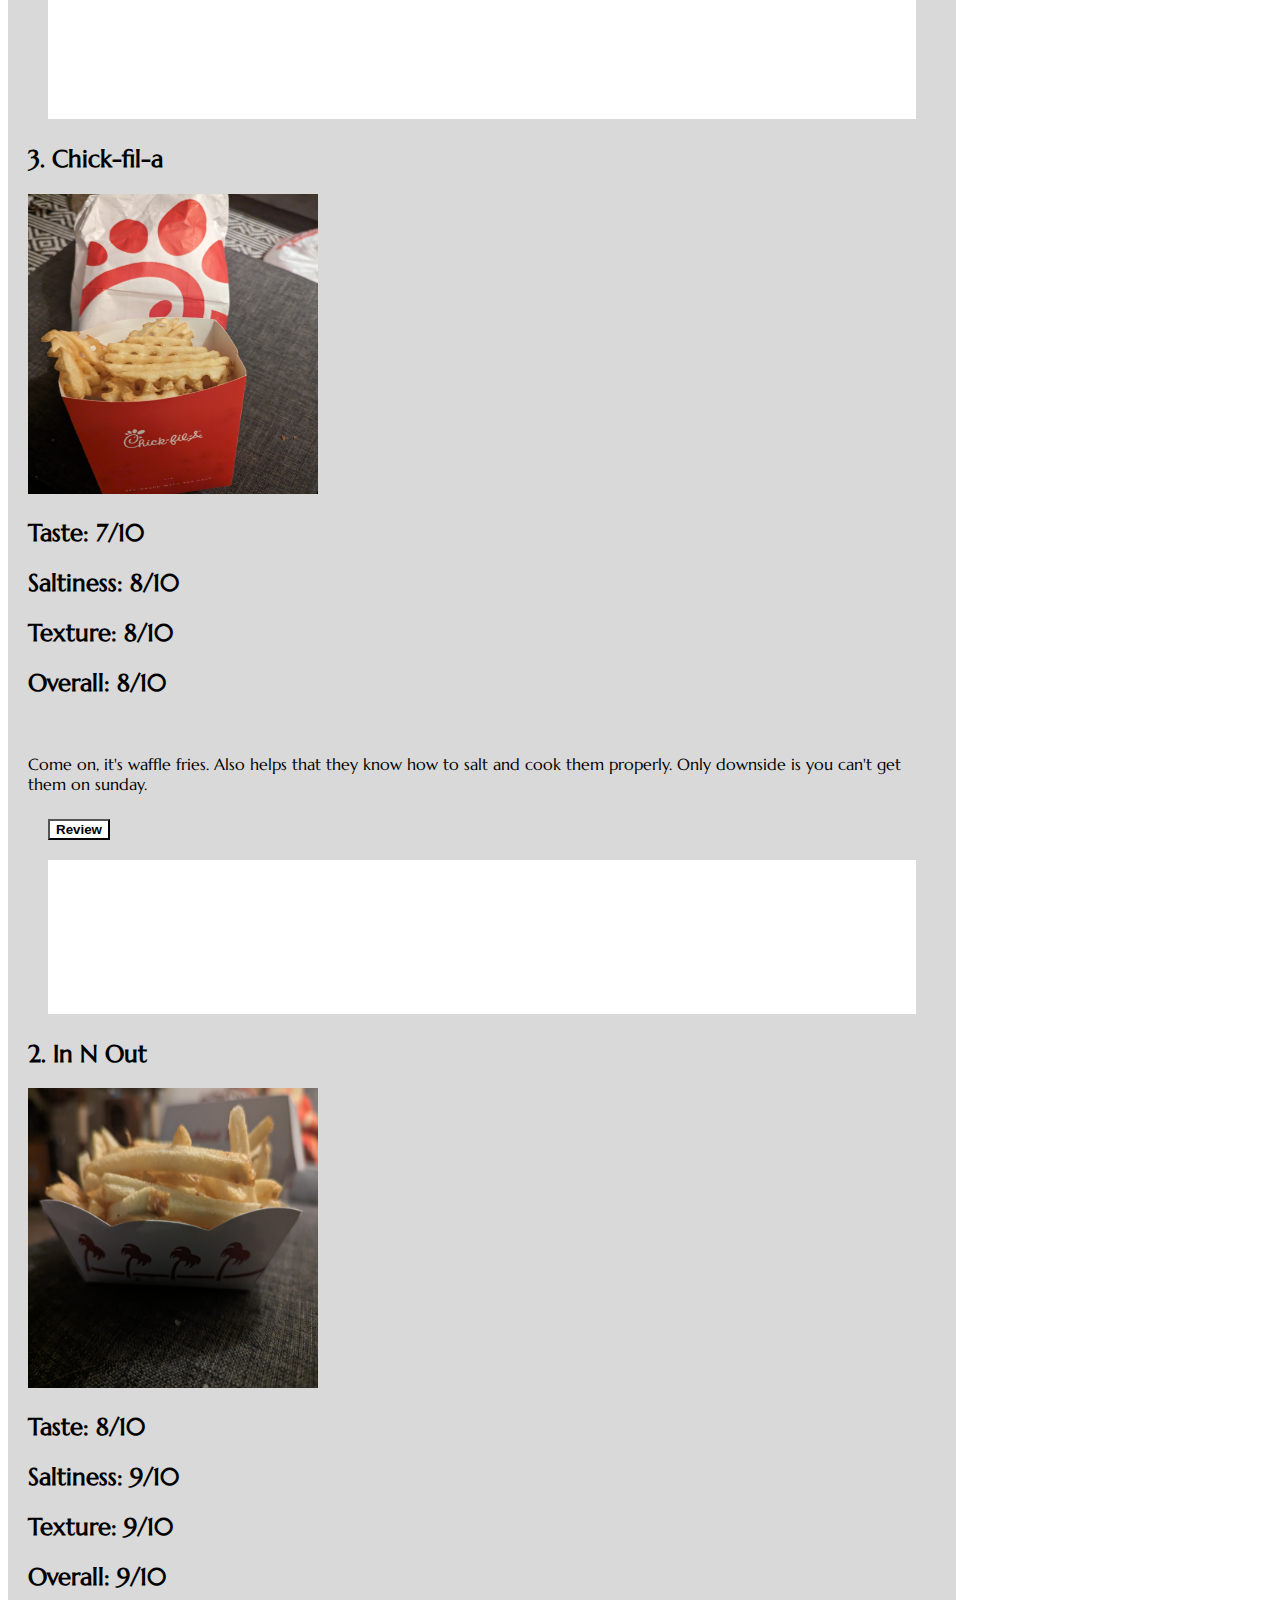
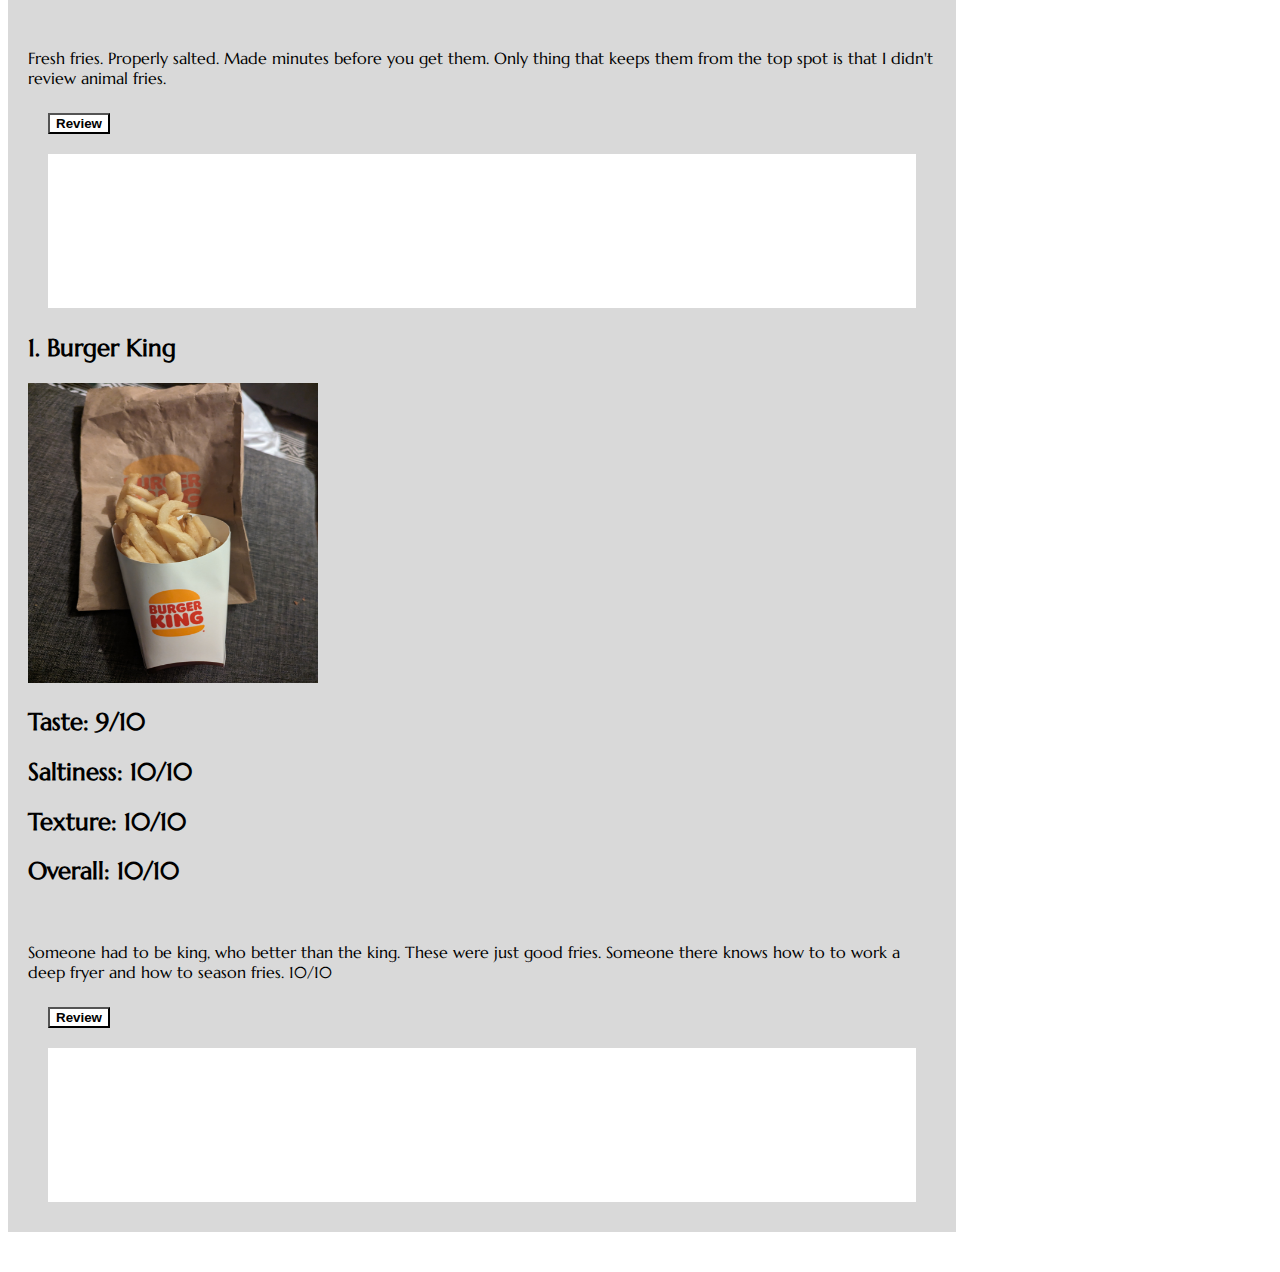
<file: pages/mike-top-ten.html>
<!DOCTYPE html>
<html lang="en">

<head>
  <meta charset="utf-8" />
  <meta name="viewport" content="width=device-width, initial-scale=1" />
  <title>Mike's Top Ten</title>
  <link href="https://cdn.jsdelivr.net/npm/bootstrap@5.3.2/dist/css/bootstrap.min.css" rel="stylesheet"
    integrity="sha384-T3c6CoIi6uLrA9TneNEoa7RxnatzjcDSCmG1MXxSR1GAsXEV/Dwwykc2MPK8M2HN" crossorigin="anonymous" />
  <link rel="preconnect" href="https://fonts.googleapis.com" />
  <link rel="preconnect" href="https://fonts.gstatic.com" crossorigin />
  <link href="https://fonts.googleapis.com/css2?family=Marcellus&display=swap" rel="stylesheet" />
  <link href="/style/style.css" rel="stylesheet" />
</head>

<body>
  <nav class="navbar" style="background-color: #f0c077">
    <div class="container-fluid">
      <a class="nav-link mx-auto" href="/pages/mike-top-ten.html">Mike's List</a>
      <a class="navbar-brand mx-autp" href="/index.html">
        <img src="/assets/Favorites (1) (1).png" class="img-fluid" alt="Logo"/>
      </a>
      <a class="nav-link mx-auto" href="/pages/caleb-top-ten.html">Caleb's List</a>
    </div>
  </nav>
  <div class="container-fluid mikeHead">
    <h1>Mike's Top Ten Fries</h1>
  </div>

  <div class="container-fluid mikeBox box-bg responsive-text">
    <!-- num ten -->
    <div class="container-fluid fry-ten space-me">
      <div class="row">
        <h2>10. McDonald's</h2>
      </div>
      <div class="container">

        <div class="row">
          <div class="col-lg-4">
            <img class="img-fluid" src="../assets/MMcdonaldspic.jpg" alt="Mcdpic" width="290" height="300" />
          </div>

          <div class="col-lg-4">
            <h2>Taste: 2/10</h2>
            <h2>Saltiness: 2/10</h2>
            <h2>Texture: 1/10</h2>
            <h2>Overall: 1/10</h2>
            <br>
            <p>Mildly disappointed with these fries. Once upon a time they would have been king. Now they sit in the gutter as the trash fries they are.</p>
          </div>

          <div class="col-lg-4">
            <div class="accordion space-me" id="accordionExample">
              <div class="accordion-item">
                <h2 class="accordion-header">
                  <button class="accordion-button collapsed" type="button" data-bs-toggle="collapse"
                    data-bs-target="#collapseOne" aria-expanded="false"
                    aria-controls="collapseOne">
                    <Strong>Review</Strong>
                  </button>
                </h2>
                <div id="collapseOne" class="accordion-collapse collapse" data-bs-parent="#accordionExample">
                  <div class="accordion-body">
                    <iframe width="100%" height="100%" src="https://www.youtube.com/embed/o6nOlKlnkyA?si=K5gkYC9-NchKTc2K"
                      title="YouTube video player" frameborder="0"
                      allow="accelerometer; autoplay; clipboard-write; encrypted-media; gyroscope; picture-in-picture; web-share"
                      allowfullscreen></iframe>


                  </div>
                </div>
              </div>
            </div>

          </div>
        </div>
      </div>
    </div>
    <!-- num nine -->
    <div class="container-fluid  space-me">
      <div class="row">
        <h2>9. Wendy's</h2>
      </div>
      <div class="container">

        <div class="row">
          <div class="col-lg-4">
            <img class="img-fluid" src="../assets/MWendyspic.jpg" alt="wendypic" width="290" height="300" />
          </div>

          <div class="col-lg-4">
            <h2>Taste: 2/10</h2>
            <h2>Saltiness: 2/10</h2>
            <h2>Texture: 1/10</h2>
            <h2>Overall: 2/10</h2>
            <br>
            <p>Don't know if I just got a bad batch but it was not enjoyable to eat these fries. They were tough and didn't even taste decent. I'm sure Dave is rolling in his grave over this subpar food.</p>
          </div>

          <div class="col-lg-4">
            <div class="accordion space-me" id="accordionExample">
              <div class="accordion-item">
                <h2 class="accordion-header">
                  <button class="accordion-button collapsed" type="button" data-bs-toggle="collapse"
                    data-bs-target="#collapseTwo" aria-expanded="false"
                    aria-controls="collapseTwo">
                    <Strong>Review</Strong>
                  </button>
                </h2>
                <div id="collapseTwo" class="accordion-collapse collapse" data-bs-parent="#accordionExample">
                  <div class="accordion-body">
                    <iframe width="100%" height="100%" src="https://www.youtube.com/embed/9Tpa_iTIsNg?si=pSpmZMPzfFMxLuwD" title="YouTube video player" frameborder="0" allow="accelerometer; autoplay; clipboard-write; encrypted-media; gyroscope; picture-in-picture; web-share" allowfullscreen></iframe>


                  </div>
                </div>
              </div>
            </div>

          </div>
        </div>
      </div>
    </div>

    <!-- num eight -->
    <div class="container-fluid  space-me">
      <div class="row">
        <h2>8. Cane's</h2>
      </div>
      <div class="container">

        <div class="row">
          <div class="col-lg-4">
            <img class="img-fluid" src="../assets/Mcanespic.jpg" alt="canepic" width="290" height="300" />
          </div>

          <div class="col-lg-4">
            <h2>Taste: 3/10</h2>
            <h2>Saltiness: 2/10</h2>
            <h2>Texture: 2/10</h2>
            <h2>Overall: 3/10</h2>
            <br>
            <p>You would be better off just buying a bag of crinkle cut fries from the store and making them yourself. Without their sauce these fries can't stand on their own. Not sure why Post Malone would partner with a place with such bad fries.</p>
          </div>

          <div class="col-lg-4">
            <div class="accordion space-me" id="accordionExample">
              <div class="accordion-item">
                <h2 class="accordion-header">
                  <button class="accordion-button collapsed" type="button" data-bs-toggle="collapse"
                    data-bs-target="#collapseThree" aria-expanded="false"
                    aria-controls="collapseThree">
                    <Strong>Review</Strong>
                  </button>
                </h2>
                <div id="collapseThree" class="accordion-collapse collapse" data-bs-parent="#accordionExample">
                  <div class="accordion-body">
                    <iframe width="100%" height="100%" src="https://www.youtube.com/embed/MhiXxjz9p1k?si=EWxsvh5euooBzLPH" title="YouTube video player" frameborder="0" allow="accelerometer; autoplay; clipboard-write; encrypted-media; gyroscope; picture-in-picture; web-share" allowfullscreen></iframe>


                  </div>
                </div>
              </div>
            </div>

          </div>
        </div>
      </div>
    </div>
    <!-- num seven -->
    <div class="container-fluid  space-me">
      <div class="row">
        <h2>7. Sonic</h2>
      </div>
      <div class="container">

        <div class="row">
          <div class="col-lg-4">
            <img class="img-fluid" src="../assets/MSonicpic.jpg" alt="sonicpic" width="290" height="300" />
          </div>

          <div class="col-lg-4">
            <h2>Taste: 3/10</h2>
            <h2>Saltiness: 11/10</h2>
            <h2>Texture: 4/10</h2>
            <h2>Overall: 4/10</h2>
            <br>
            <p>No amount of gold rings could save you from how salty these fries were. Maybe they should focus less on the car hop gimmick and learn how to make better fries.</p>
          </div>

          <div class="col-lg-4">
            <div class="accordion space-me" id="accordionExample">
              <div class="accordion-item">
                <h2 class="accordion-header">
                  <button class="accordion-button collapsed" type="button" data-bs-toggle="collapse"
                    data-bs-target="#collapseFour" aria-expanded="false"
                    aria-controls="collapseFour">
                    <Strong>Review</Strong>
                  </button>
                </h2>
                <div id="collapseFour" class="accordion-collapse collapse" data-bs-parent="#accordionExample">
                  <div class="accordion-body">
                    <iframe width="100%" height="100%" src="https://www.youtube.com/embed/RbYxNuBZx-I?si=fwjUlNKwZW5GKazl" title="YouTube video player" frameborder="0" allow="accelerometer; autoplay; clipboard-write; encrypted-media; gyroscope; picture-in-picture; web-share" allowfullscreen></iframe>


                  </div>
                </div>
              </div>
            </div>

          </div>
        </div>
      </div>
    </div>
    <!-- num six -->
    <div class="container-fluid  space-me">
      <div class="row">
        <h2>6. Jack in the Box</h2>
      </div>
      <div class="container">

        <div class="row">
          <div class="col-lg-4">
            <img class="img-fluid" src="../assets/MJackNBoxpic.jpg" alt="jackpic" width="290" height="300" />
          </div>

          <div class="col-lg-4">
            <h2>Taste: 5/10</h2>
            <h2>Saltiness: 5/10</h2>
            <h2>Texture: 4/10</h2>
            <h2>Overall: 5/10</h2>
            <br>
            <p>Your basic middle of the road fry. Not the best, not the worst. If you're a hungry stoner this is your fry of choice. </p>
          </div>

          <div class="col-lg-4">
            <div class="accordion space-me" id="accordionExample">
              <div class="accordion-item">
                <h2 class="accordion-header">
                  <button class="accordion-button collapsed" type="button" data-bs-toggle="collapse"
                    data-bs-target="#collapseFive" aria-expanded="false"
                    aria-controls="collapseFive">
                    <Strong>Review</Strong>
                  </button>
                </h2>
                <div id="collapseFive" class="accordion-collapse collapse" data-bs-parent="#accordionExample">
                  <div class="accordion-body">
                    <iframe width="100%" height="100%" src="https://www.youtube.com/embed/OQd6O7n8FSg?si=elgqEvGLIoBHR9P5" title="YouTube video player" frameborder="0" allow="accelerometer; autoplay; clipboard-write; encrypted-media; gyroscope; picture-in-picture; web-share" allowfullscreen></iframe>


                  </div>
                </div>
              </div>
            </div>

          </div>
        </div>
      </div>
    </div>
    <!-- num five -->
    <div class="container-fluid  space-me">
      <div class="row">
        <h2>5. 5 Guys</h2>
      </div>
      <div class="container">

        <div class="row">
          <div class="col-lg-4">
            <img class="img-fluid" src="../assets/M5guyspic.jpg" alt="guypic" width="290" height="300" />
          </div>

          <div class="col-lg-4">
            <h2>Taste: 6/10</h2>
            <h2>Saltiness: 6/10</h2>
            <h2>Texture: 5/10</h2>
            <h2>Overall: 6/10</h2>
            <br>
            <p>Maybe if they fired a couple of the guys they might be able to hire someone who can make better fries. For the price of their fries I did expect better.</p>
          </div>

          <div class="col-lg-4">
            <div class="accordion" id="accordionExample">
              <div class="accordion-item">
                <h2 class="accordion-header">
                  <button class="accordion-button collapsed" type="button" data-bs-toggle="collapse"
                    data-bs-target="#collapseSix" aria-expanded="false"
                    aria-controls="collapseSix">
                    <Strong>Review</Strong>
                  </button>
                </h2>
                <div id="collapseSix" class="accordion-collapse collapse" data-bs-parent="#accordionExample">
                  <div class="accordion-body">
                    <iframe width="100%" height="100%" src="https://www.youtube.com/embed/Pv_-ttZGR44?si=uiZCkYpsnof4sH4K" title="YouTube video player" frameborder="0" allow="accelerometer; autoplay; clipboard-write; encrypted-media; gyroscope; picture-in-picture; web-share" allowfullscreen></iframe>


                  </div>
                </div>
              </div>
            </div>

          </div>
        </div>
      </div>
    </div>
    <!-- num four -->
    <div class="container-fluid  space-me">
      <div class="row">
        <h2>4. Carl's Jr.</h2>
      </div>
      <div class="container">

        <div class="row">
          <div class="col-lg-4">
            <img class="img-fluid" src="../assets/MCarlsJrpic.jpg" alt="carlpic" width="290" height="300" />
          </div>

          <div class="col-lg-4">
            <h2>Taste: 7/10</h2>
            <h2>Saltiness: 7/10</h2>
            <h2>Texture: 7/10</h2>
            <h2>Overall: 7/10</h2>
            <br>
            <p>Of the basic limp fry places Carls is the best. Not the best of all the fries but definitely not the worst.</p>
          </div>

          <div class="col-lg-4">
            <div class="accordion space-me" id="accordionExample">
              <div class="accordion-item">
                <h2 class="accordion-header">
                  <button class="accordion-button collapsed" type="button" data-bs-toggle="collapse"
                    data-bs-target="#collapseSeven" aria-expanded="false"
                    aria-controls="collapseSeven">
                    <Strong>Review</Strong>
                  </button>
                </h2>
                <div id="collapseSeven" class="accordion-collapse collapse" data-bs-parent="#accordionExample">
                  <div class="accordion-body">
                    <iframe width="100%" height="100%" src="https://www.youtube.com/embed/Vj9LegTcVgA?si=kvUwfp7gWS4chP7B" title="YouTube video player" frameborder="0" allow="accelerometer; autoplay; clipboard-write; encrypted-media; gyroscope; picture-in-picture; web-share" allowfullscreen></iframe>


                  </div>
                </div>
              </div>
            </div>

          </div>
        </div>
      </div>
    </div>
    <!-- num three -->
    <div class="container-fluid  space-me">
      <div class="row">
        <h2>3. Chick-fil-a</h2>
      </div>
      <div class="container">

        <div class="row">
          <div class="col-lg-4">
            <img class="img-fluid" src="../assets/MChickFilpic.jpg" alt="chickpic" width="290" height="300" />
          </div>

          <div class="col-lg-4">
            <h2>Taste: 7/10</h2>
            <h2>Saltiness: 8/10</h2>
            <h2>Texture: 8/10</h2>
            <h2>Overall: 8/10</h2>
            <br>
            <p>Come on, it's waffle fries. Also helps that they know how to salt and cook them properly. Only downside is you can't get them on sunday.</p>
          </div>

          <div class="col-lg-4">
            <div class="accordion space-me" id="accordionExample">
              <div class="accordion-item">
                <h2 class="accordion-header">
                  <button class="accordion-button collapsed" type="button" data-bs-toggle="collapse"
                    data-bs-target="#collapseEight" aria-expanded="false"
                    aria-controls="collapseEight">
                    <Strong>Review</Strong>
                  </button>
                </h2>
                <div id="collapseEight" class="accordion-collapse collapse" data-bs-parent="#accordionExample">
                  <div class="accordion-body">
                    <iframe width="100%" height="100%" src="https://www.youtube.com/embed/MqNk9L6R3iE?si=SYga-Oj_UUHrlB6U" title="YouTube video player" frameborder="0" allow="accelerometer; autoplay; clipboard-write; encrypted-media; gyroscope; picture-in-picture; web-share" allowfullscreen></iframe>


                  </div>
                </div>
              </div>
            </div>

          </div>
        </div>
      </div>
    </div>
    <!-- num two -->
    <div class="container-fluid  space-me">
      <div class="row">
        <h2>2. In N Out</h2>
      </div>
      <div class="container">

        <div class="row">
          <div class="col-lg-4">
            <img class="img-fluid" src="../assets/mInNOutpic.jpg" alt="inoutpic" width="290" height="300" />
          </div>

          <div class="col-lg-4">
            <h2>Taste: 8/10</h2>
            <h2>Saltiness: 9/10</h2>
            <h2>Texture: 9/10</h2>
            <h2>Overall: 9/10</h2>
            <br>
            <p>Fresh fries. Properly salted. Made minutes before you get them. Only thing that keeps them from the top spot is that I didn't review animal fries.</p>
          </div>

          <div class="col-lg-4">
            <div class="accordion space-me" id="accordionExample">
              <div class="accordion-item">
                <h2 class="accordion-header">
                  <button class="accordion-button collapsed" type="button" data-bs-toggle="collapse"
                    data-bs-target="#collapseNine" aria-expanded="false"
                    aria-controls="collapseNine">
                    <Strong>Review</Strong>
                  </button>
                </h2>
                <div id="collapseNine" class="accordion-collapse collapse" data-bs-parent="#accordionExample">
                  <div class="accordion-body">
                    <iframe width="100%" height="100%" src="https://www.youtube.com/embed/0u-jh_Q2VNI?si=VeQ46H3M8fzHyu7J" title="YouTube video player" frameborder="0" allow="accelerometer; autoplay; clipboard-write; encrypted-media; gyroscope; picture-in-picture; web-share" allowfullscreen></iframe>


                  </div>
                </div>
              </div>
            </div>

          </div>
        </div>
      </div>
    </div>
    <!-- num one -->
    <div class="container-fluid fry-one space-me">
      <div class="row">
        <h2>1. Burger King</h2>
      </div>
      <div class="container">

        <div class="row">
          <div class="col-lg-4">
            <img class="img-fluid" src="../assets/MBKpic.jpg" alt="BKpic" width="290" height="300" />
          </div>

          <div class="col-lg-4">
            <h2>Taste: 9/10</h2>
            <h2>Saltiness: 10/10</h2>
            <h2>Texture: 10/10</h2>
            <h2>Overall: 10/10</h2>
            <br>
            <p>Someone had to be king, who better than the king. These were just good fries. Someone there knows how to to work a deep fryer and how to season fries. 10/10</p>
          </div>

          <div class="col-lg-4">
            <div class="accordion space-me" id="accordionPanelsStayOpenExample">
              <div class="accordion-item">
                <h2 class="accordion-header">
                  <button class="accordion-button collapsed" type="button" data-bs-toggle="collapse"
                    data-bs-target="#collapseTen" aria-expanded="false"
                    aria-controls="collapseTen">
                    <Strong>Review</Strong>
                  </button>
                </h2>
                <div id="collapseTen" class="accordion-collapse collapse" data-bs-parent="#accordionExample">
                  <div class="accordion-body">
                    <iframe width="100%" height="100%" src="https://www.youtube.com/embed/CgmG2JE6H2o?si=MVWqjmDjBDF85_GT" title="YouTube video player" frameborder="0" allow="accelerometer; autoplay; clipboard-write; encrypted-media; gyroscope; picture-in-picture; web-share" allowfullscreen></iframe>


                  </div>
                </div>
              </div>
            </div>

          </div>
        </div>
      </div>
    </div>
    



  </div>











  <script src="https://cdn.jsdelivr.net/npm/bootstrap@5.3.2/dist/js/bootstrap.bundle.min.js"
    integrity="sha384-C6RzsynM9kWDrMNeT87bh95OGNyZPhcTNXj1NW7RuBCsyN/o0jlpcV8Qyq46cDfL"
    crossorigin="anonymous"></script>
</body>

</html>
</file>
<file: style/style.css>
/* First Page */

.home-page{
    font-family: 'Marcellus', serif;
    margin-top: 45px;
    margin-bottom: 50px;
    width: 50%;
    text-align: center;
}

.home-page img{
    border: 2px solid black;
}


.text{
    width: 50%;
    margin-top: 10px;
    text-align: center;
    margin-bottom: 25px;
}
.text h1{
    text-decoration: underline;
}

.list-buttons{
    justify-content: center;
    text-align: center;
}

.list-buttons p{
    margin-top: 15px;
}


/* Mike's Styles */

.mikeHead{
    font-family: 'Marcellus', serif;
    text-decoration: underline;
    margin-top: 75px;
    text-align: center;
}
.mikeBox{
    background-color: #D9D9D9;
    font-family: 'Marcellus', serif;
    margin-top: 35px;
    width: 75%;
    margin-bottom: 40px;
}
.accordion-body {
    background-color: white;
    text-align: center;
}

.accordion-button {
    position: relative;
    display: flex;
    color: black;
    background-color: white;
    &:not(.collapsed){
        color: black;
        background-color:white;
    }

}

/* Caleb's Top Ten */

.caleb-header {
    font-family: 'Marcellus', serif;
    text-decoration: underline;
    margin-top: 75px;
    text-align: center;
}

.box-bg{
    background-color: #D9D9D9;
    font-family: 'Marcellus', serif;
    margin-top: 35px;
    width: 75%;
    margin-bottom: 40px;
}

.space-me{
    margin-top: 25px;
    margin-left: 20px;
    margin-right: 20px;
}

.fry-ten{
    padding-top: 25px;
}
.fry-one{
    padding-bottom: 30px;
}
@media only screen and (max-width: 768px) {
    .response-text h2{
        font-size: 1em;
    }

}
@media only screen and (max-width: 768px) {
    .response-text p{
        font-size: 0.5em;
    }
    
}

.navbar{
    font-weight: bold;
}

.navbar a:hover{
    color: white;
}
</file>
